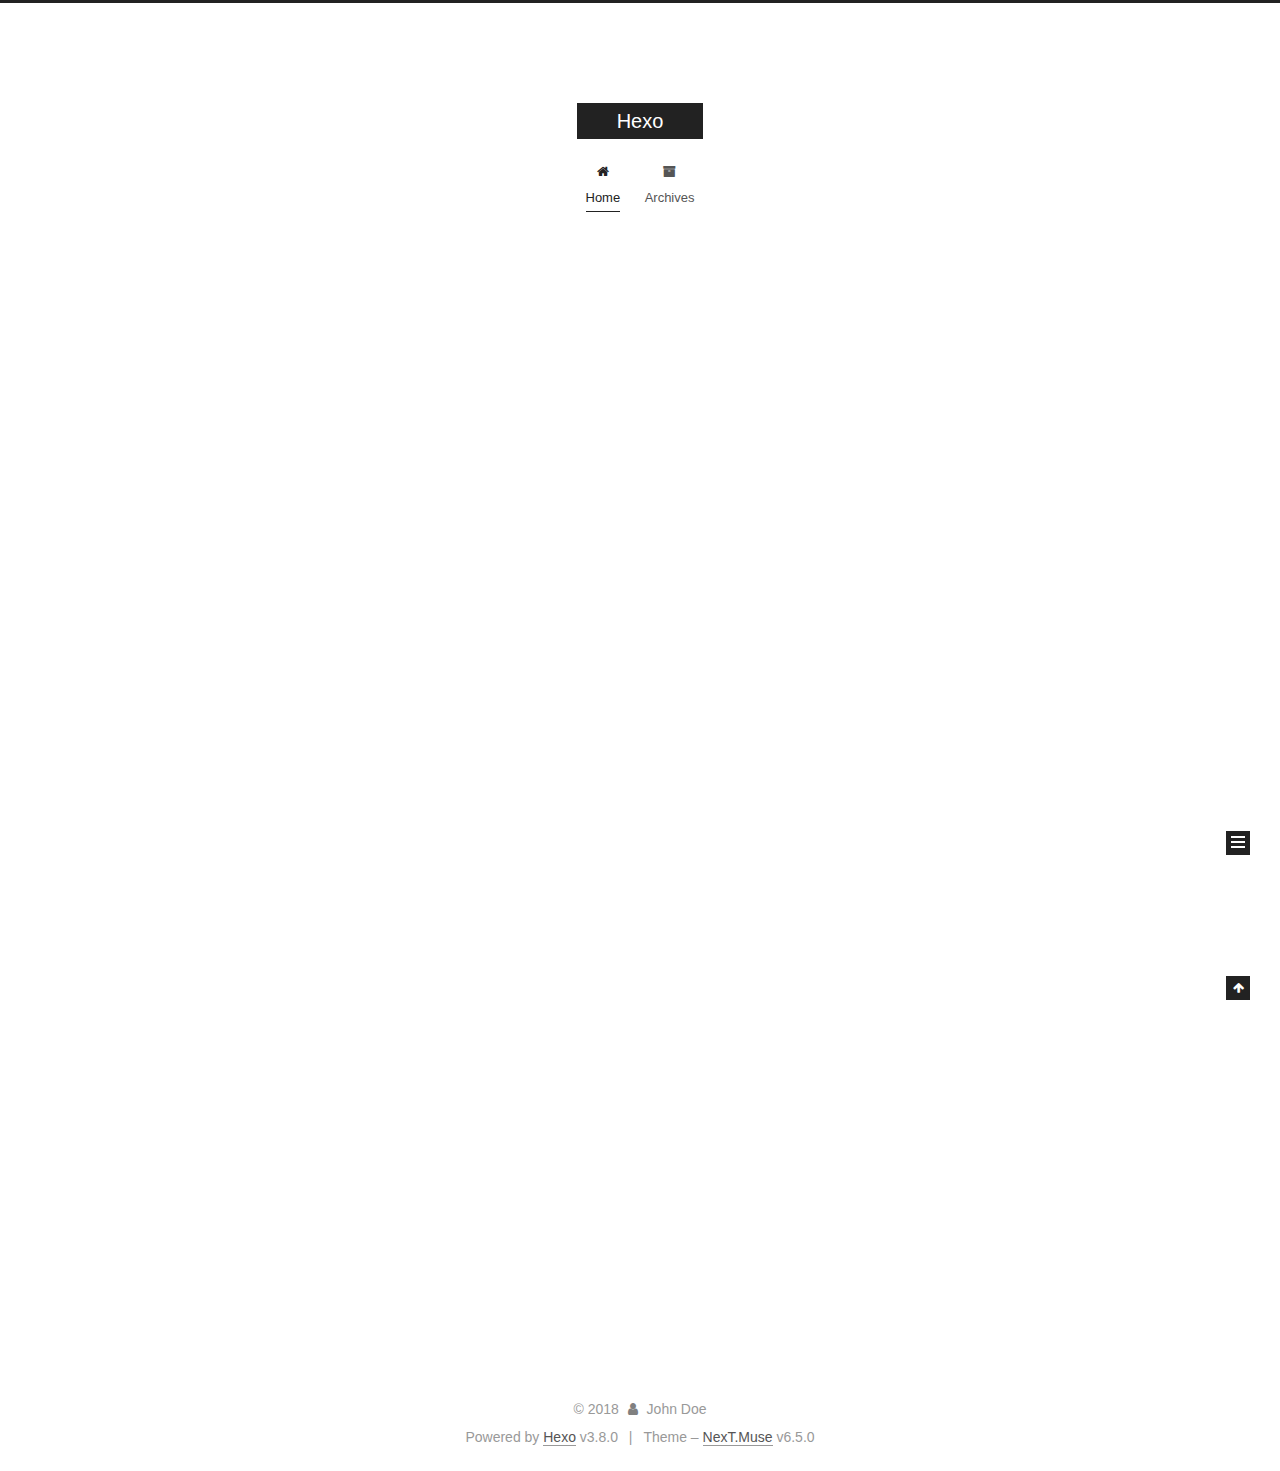
<file: index.html>
<!DOCTYPE html>












  


<html class="theme-next muse use-motion" lang="">
<head><meta name="generator" content="Hexo 3.8.0">
  <meta charset="UTF-8">
<meta http-equiv="X-UA-Compatible" content="IE=edge">
<meta name="viewport" content="width=device-width, initial-scale=1, maximum-scale=2">
<meta name="theme-color" content="#222">












<meta http-equiv="Cache-Control" content="no-transform">
<meta http-equiv="Cache-Control" content="no-siteapp">






















<link href="/lib/font-awesome/css/font-awesome.min.css?v=4.6.2" rel="stylesheet" type="text/css">

<link href="/css/main.css?v=6.5.0" rel="stylesheet" type="text/css">


  <link rel="apple-touch-icon" sizes="180x180" href="/images/apple-touch-icon-next.png?v=6.5.0">


  <link rel="icon" type="image/png" sizes="32x32" href="/images/favicon-32x32-next.png?v=6.5.0">


  <link rel="icon" type="image/png" sizes="16x16" href="/images/favicon-16x16-next.png?v=6.5.0">


  <link rel="mask-icon" href="/images/logo.svg?v=6.5.0" color="#222">









<script type="text/javascript" id="hexo.configurations">
  var NexT = window.NexT || {};
  var CONFIG = {
    root: '/',
    scheme: 'Muse',
    version: '6.5.0',
    sidebar: {"position":"left","display":"post","offset":12,"b2t":false,"scrollpercent":false,"onmobile":false},
    fancybox: false,
    fastclick: false,
    lazyload: false,
    tabs: true,
    motion: {"enable":true,"async":false,"transition":{"post_block":"fadeIn","post_header":"slideDownIn","post_body":"slideDownIn","coll_header":"slideLeftIn","sidebar":"slideUpIn"}},
    algolia: {
      applicationID: '',
      apiKey: '',
      indexName: '',
      hits: {"per_page":10},
      labels: {"input_placeholder":"Search for Posts","hits_empty":"We didn't find any results for the search: ${query}","hits_stats":"${hits} results found in ${time} ms"}
    }
  };
</script>


  




  <meta property="og:type" content="website">
<meta property="og:title" content="Hexo">
<meta property="og:url" content="http://yoursite.com/index.html">
<meta property="og:site_name" content="Hexo">
<meta property="og:locale" content="default">
<meta name="twitter:card" content="summary">
<meta name="twitter:title" content="Hexo">






  <link rel="canonical" href="http://yoursite.com/">



<script type="text/javascript" id="page.configurations">
  CONFIG.page = {
    sidebar: "",
  };
</script>

  <title>Hexo</title>
  











  <noscript>
  <style type="text/css">
    .use-motion .motion-element,
    .use-motion .brand,
    .use-motion .menu-item,
    .sidebar-inner,
    .use-motion .post-block,
    .use-motion .pagination,
    .use-motion .comments,
    .use-motion .post-header,
    .use-motion .post-body,
    .use-motion .collection-title { opacity: initial; }

    .use-motion .logo,
    .use-motion .site-title,
    .use-motion .site-subtitle {
      opacity: initial;
      top: initial;
    }

    .use-motion {
      .logo-line-before i { left: initial; }
      .logo-line-after i { right: initial; }
    }
  </style>
</noscript>

</head>

<body itemscope="" itemtype="http://schema.org/WebPage" lang="default">

  
  
    
  

  <div class="container sidebar-position-left 
  page-home">
    <div class="headband"></div>

    <header id="header" class="header" itemscope="" itemtype="http://schema.org/WPHeader">
      <div class="header-inner"><div class="site-brand-wrapper">
  <div class="site-meta ">
    

    <div class="custom-logo-site-title">
      <a href="/" class="brand" rel="start">
        <span class="logo-line-before"><i></i></span>
        <span class="site-title">Hexo</span>
        <span class="logo-line-after"><i></i></span>
      </a>
    </div>
    
  </div>

  <div class="site-nav-toggle">
    <button aria-label="Toggle navigation bar">
      <span class="btn-bar"></span>
      <span class="btn-bar"></span>
      <span class="btn-bar"></span>
    </button>
  </div>
</div>



<nav class="site-nav">
  
    <ul id="menu" class="menu">
      
        
        
        
          
          <li class="menu-item menu-item-home menu-item-active">
    <a href="/" rel="section">
      <i class="menu-item-icon fa fa-fw fa-home"></i> <br>Home</a>
  </li>
        
        
        
          
          <li class="menu-item menu-item-archives">
    <a href="/archives/" rel="section">
      <i class="menu-item-icon fa fa-fw fa-archive"></i> <br>Archives</a>
  </li>

      
      
    </ul>
  

  
    

  

  
</nav>



  



</div>
    </header>

    


    <main id="main" class="main">
      <div class="main-inner">
        <div class="content-wrap">
          
          <div id="content" class="content">
            
  <section id="posts" class="posts-expand">
    
      

  

  
  
  

  

  <article class="post post-type-normal" itemscope="" itemtype="http://schema.org/Article">
  
  
  
  <div class="post-block">
    <link itemprop="mainEntityOfPage" href="http://yoursite.com/2018/11/01/hello-world/">

    <span hidden itemprop="author" itemscope="" itemtype="http://schema.org/Person">
      <meta itemprop="name" content="John Doe">
      <meta itemprop="description" content="">
      <meta itemprop="image" content="/images/avatar.gif">
    </span>

    <span hidden itemprop="publisher" itemscope="" itemtype="http://schema.org/Organization">
      <meta itemprop="name" content="Hexo">
    </span>

    
      <header class="post-header">

        
        
          <h1 class="post-title" itemprop="name headline">
                
                <a class="post-title-link" href="/2018/11/01/hello-world/" itemprop="url">
                  Hello World
                </a>
              
            
          </h1>
        

        <div class="post-meta">
          <span class="post-time">

            
            
            

            
              <span class="post-meta-item-icon">
                <i class="fa fa-calendar-o"></i>
              </span>
              
                <span class="post-meta-item-text">Posted on</span>
              

              
                
              

              <time title="Created: 2018-11-01 16:31:57" itemprop="dateCreated datePublished" datetime="2018-11-01T16:31:57+08:00">2018-11-01</time>
            

            
          </span>

          

          
            
          

          
          

          

          

          

        </div>
      </header>
    

    
    
    
    <div class="post-body" itemprop="articleBody">

      
      

      
        
          
            <p>Welcome to <a href="https://hexo.io/" target="_blank" rel="noopener">Hexo</a>! This is your very first post. Check <a href="https://hexo.io/docs/" target="_blank" rel="noopener">documentation</a> for more info. If you get any problems when using Hexo, you can find the answer in <a href="https://hexo.io/docs/troubleshooting.html" target="_blank" rel="noopener">troubleshooting</a> or you can ask me on <a href="https://github.com/hexojs/hexo/issues" target="_blank" rel="noopener">GitHub</a>.</p>
<h2 id="Quick-Start"><a href="#Quick-Start" class="headerlink" title="Quick Start"></a>Quick Start</h2><h3 id="Create-a-new-post"><a href="#Create-a-new-post" class="headerlink" title="Create a new post"></a>Create a new post</h3><figure class="highlight bash"><table><tr><td class="gutter"><pre><span class="line">1</span><br></pre></td><td class="code"><pre><span class="line">$ hexo new <span class="string">"My New Post"</span></span><br></pre></td></tr></table></figure>
<p>More info: <a href="https://hexo.io/docs/writing.html" target="_blank" rel="noopener">Writing</a></p>
<h3 id="Run-server"><a href="#Run-server" class="headerlink" title="Run server"></a>Run server</h3><figure class="highlight bash"><table><tr><td class="gutter"><pre><span class="line">1</span><br></pre></td><td class="code"><pre><span class="line">$ hexo server</span><br></pre></td></tr></table></figure>
<p>More info: <a href="https://hexo.io/docs/server.html" target="_blank" rel="noopener">Server</a></p>
<h3 id="Generate-static-files"><a href="#Generate-static-files" class="headerlink" title="Generate static files"></a>Generate static files</h3><figure class="highlight bash"><table><tr><td class="gutter"><pre><span class="line">1</span><br></pre></td><td class="code"><pre><span class="line">$ hexo generate</span><br></pre></td></tr></table></figure>
<p>More info: <a href="https://hexo.io/docs/generating.html" target="_blank" rel="noopener">Generating</a></p>
<h3 id="Deploy-to-remote-sites"><a href="#Deploy-to-remote-sites" class="headerlink" title="Deploy to remote sites"></a>Deploy to remote sites</h3><figure class="highlight bash"><table><tr><td class="gutter"><pre><span class="line">1</span><br></pre></td><td class="code"><pre><span class="line">$ hexo deploy</span><br></pre></td></tr></table></figure>
<p>More info: <a href="https://hexo.io/docs/deployment.html" target="_blank" rel="noopener">Deployment</a></p>

          
        
      
    </div>

    

    
    
    

    

    

    

    <footer class="post-footer">
      

      

      

      
      
        <div class="post-eof"></div>
      
    </footer>
  </div>
  
  
  
  </article>


    
  </section>

  


          </div>
          

        </div>
        
          
  
  <div class="sidebar-toggle">
    <div class="sidebar-toggle-line-wrap">
      <span class="sidebar-toggle-line sidebar-toggle-line-first"></span>
      <span class="sidebar-toggle-line sidebar-toggle-line-middle"></span>
      <span class="sidebar-toggle-line sidebar-toggle-line-last"></span>
    </div>
  </div>

  <aside id="sidebar" class="sidebar">
    
    <div class="sidebar-inner">

      

      

      <section class="site-overview-wrap sidebar-panel sidebar-panel-active">
        <div class="site-overview">
          <div class="site-author motion-element" itemprop="author" itemscope="" itemtype="http://schema.org/Person">
            
              <p class="site-author-name" itemprop="name">John Doe</p>
              <p class="site-description motion-element" itemprop="description"></p>
          </div>

          
            <nav class="site-state motion-element">
              
                <div class="site-state-item site-state-posts">
                
                  <a href="/archives/">
                
                    <span class="site-state-item-count">1</span>
                    <span class="site-state-item-name">posts</span>
                  </a>
                </div>
              

              

              
            </nav>
          

          

          

          
          

          
          

          
            
          
          

        </div>
      </section>

      

      

    </div>
  </aside>


        
      </div>
    </main>

    <footer id="footer" class="footer">
      <div class="footer-inner">
        <div class="copyright"> &copy; <span itemprop="copyrightYear">2018</span>
  <span class="with-love" id="animate">
    <i class="fa fa-user"></i>
  </span>
  <span class="author" itemprop="copyrightHolder">John Doe</span>

  

  
</div>




  <div class="powered-by">Powered by <a class="theme-link" target="_blank" href="https://hexo.io">Hexo</a> v3.8.0</div>



  <span class="post-meta-divider">|</span>



  <div class="theme-info">Theme – <a class="theme-link" target="_blank" href="https://theme-next.org">NexT.Muse</a> v6.5.0</div>




        








        
      </div>
    </footer>

    
      <div class="back-to-top">
        <i class="fa fa-arrow-up"></i>
        
      </div>
    

    
	
    

    
  </div>

  

<script type="text/javascript">
  if (Object.prototype.toString.call(window.Promise) !== '[object Function]') {
    window.Promise = null;
  }
</script>


























  
  
    <script type="text/javascript" src="/lib/jquery/index.js?v=2.1.3"></script>
  

  
  
    <script type="text/javascript" src="/lib/velocity/velocity.min.js?v=1.2.1"></script>
  

  
  
    <script type="text/javascript" src="/lib/velocity/velocity.ui.min.js?v=1.2.1"></script>
  


  


  <script type="text/javascript" src="/js/src/utils.js?v=6.5.0"></script>

  <script type="text/javascript" src="/js/src/motion.js?v=6.5.0"></script>



  
  

  

  


  <script type="text/javascript" src="/js/src/bootstrap.js?v=6.5.0"></script>



  



  










  





  

  

  

  

  

  
  

  

  

  

  

  

</body>
</html>
</file>
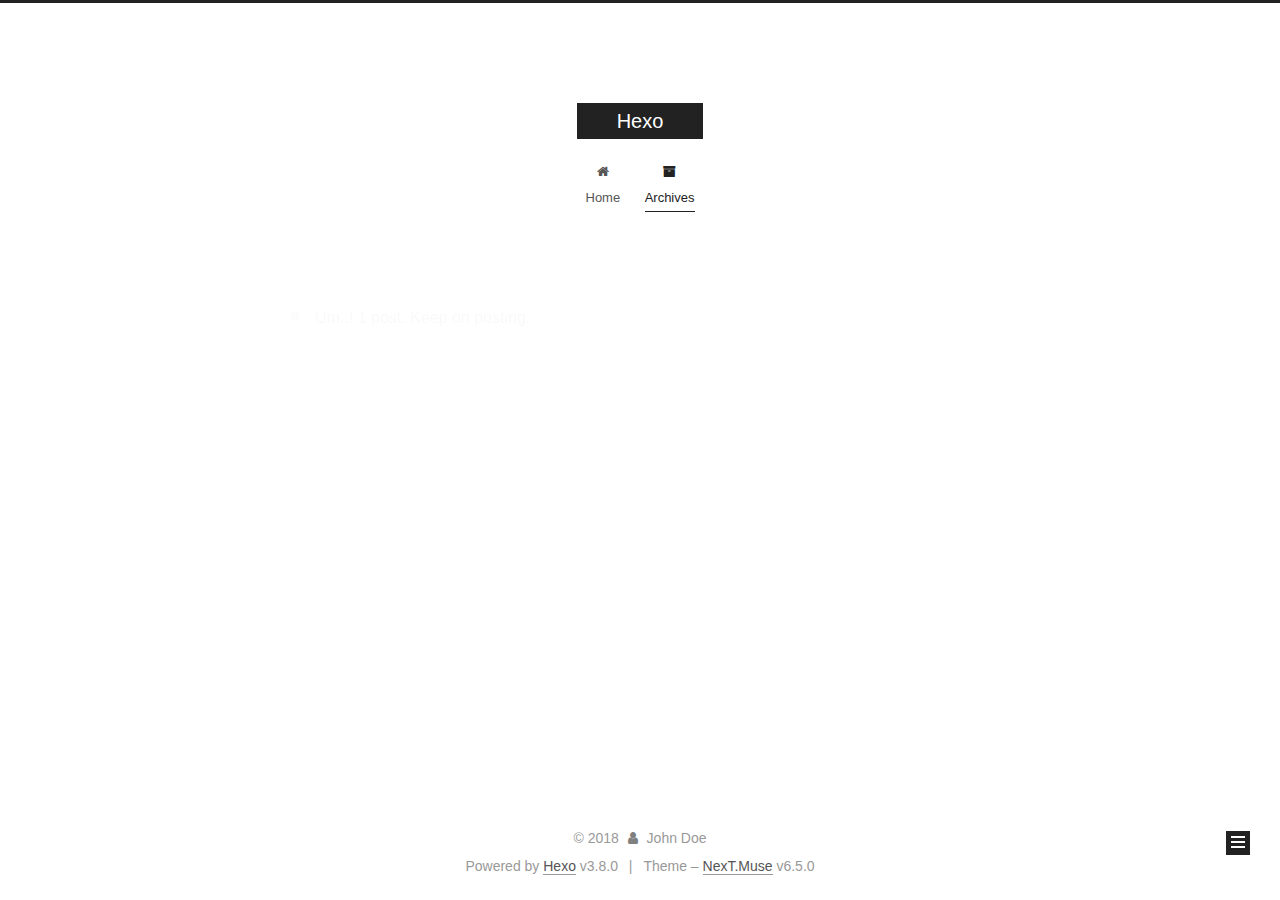
<file: archives/index.html>
<!DOCTYPE html>












  


<html class="theme-next muse use-motion" lang="">
<head><meta name="generator" content="Hexo 3.8.0">
  <meta charset="UTF-8">
<meta http-equiv="X-UA-Compatible" content="IE=edge">
<meta name="viewport" content="width=device-width, initial-scale=1, maximum-scale=2">
<meta name="theme-color" content="#222">












<meta http-equiv="Cache-Control" content="no-transform">
<meta http-equiv="Cache-Control" content="no-siteapp">






















<link href="/lib/font-awesome/css/font-awesome.min.css?v=4.6.2" rel="stylesheet" type="text/css">

<link href="/css/main.css?v=6.5.0" rel="stylesheet" type="text/css">


  <link rel="apple-touch-icon" sizes="180x180" href="/images/apple-touch-icon-next.png?v=6.5.0">


  <link rel="icon" type="image/png" sizes="32x32" href="/images/favicon-32x32-next.png?v=6.5.0">


  <link rel="icon" type="image/png" sizes="16x16" href="/images/favicon-16x16-next.png?v=6.5.0">


  <link rel="mask-icon" href="/images/logo.svg?v=6.5.0" color="#222">









<script type="text/javascript" id="hexo.configurations">
  var NexT = window.NexT || {};
  var CONFIG = {
    root: '/',
    scheme: 'Muse',
    version: '6.5.0',
    sidebar: {"position":"left","display":"post","offset":12,"b2t":false,"scrollpercent":false,"onmobile":false},
    fancybox: false,
    fastclick: false,
    lazyload: false,
    tabs: true,
    motion: {"enable":true,"async":false,"transition":{"post_block":"fadeIn","post_header":"slideDownIn","post_body":"slideDownIn","coll_header":"slideLeftIn","sidebar":"slideUpIn"}},
    algolia: {
      applicationID: '',
      apiKey: '',
      indexName: '',
      hits: {"per_page":10},
      labels: {"input_placeholder":"Search for Posts","hits_empty":"We didn't find any results for the search: ${query}","hits_stats":"${hits} results found in ${time} ms"}
    }
  };
</script>


  




  <meta property="og:type" content="website">
<meta property="og:title" content="Hexo">
<meta property="og:url" content="http://yoursite.com/archives/index.html">
<meta property="og:site_name" content="Hexo">
<meta property="og:locale" content="default">
<meta name="twitter:card" content="summary">
<meta name="twitter:title" content="Hexo">






  <link rel="canonical" href="http://yoursite.com/archives/">



<script type="text/javascript" id="page.configurations">
  CONFIG.page = {
    sidebar: "",
  };
</script>

  <title>Archive | Hexo</title>
  











  <noscript>
  <style type="text/css">
    .use-motion .motion-element,
    .use-motion .brand,
    .use-motion .menu-item,
    .sidebar-inner,
    .use-motion .post-block,
    .use-motion .pagination,
    .use-motion .comments,
    .use-motion .post-header,
    .use-motion .post-body,
    .use-motion .collection-title { opacity: initial; }

    .use-motion .logo,
    .use-motion .site-title,
    .use-motion .site-subtitle {
      opacity: initial;
      top: initial;
    }

    .use-motion {
      .logo-line-before i { left: initial; }
      .logo-line-after i { right: initial; }
    }
  </style>
</noscript>

</head>

<body itemscope="" itemtype="http://schema.org/WebPage" lang="default">

  
  
    
  

  <div class="container sidebar-position-left page-archive">
    <div class="headband"></div>

    <header id="header" class="header" itemscope="" itemtype="http://schema.org/WPHeader">
      <div class="header-inner"><div class="site-brand-wrapper">
  <div class="site-meta ">
    

    <div class="custom-logo-site-title">
      <a href="/" class="brand" rel="start">
        <span class="logo-line-before"><i></i></span>
        <span class="site-title">Hexo</span>
        <span class="logo-line-after"><i></i></span>
      </a>
    </div>
    
  </div>

  <div class="site-nav-toggle">
    <button aria-label="Toggle navigation bar">
      <span class="btn-bar"></span>
      <span class="btn-bar"></span>
      <span class="btn-bar"></span>
    </button>
  </div>
</div>



<nav class="site-nav">
  
    <ul id="menu" class="menu">
      
        
        
        
          
          <li class="menu-item menu-item-home">
    <a href="/" rel="section">
      <i class="menu-item-icon fa fa-fw fa-home"></i> <br>Home</a>
  </li>
        
        
        
          
          <li class="menu-item menu-item-archives menu-item-active">
    <a href="/archives/" rel="section">
      <i class="menu-item-icon fa fa-fw fa-archive"></i> <br>Archives</a>
  </li>

      
      
    </ul>
  

  
    

    
    
      
      
    
      
      
    
    

  


  

  
</nav>



  



</div>
    </header>

    


    <main id="main" class="main">
      <div class="main-inner">
        <div class="content-wrap">
          
          <div id="content" class="content">
            

  
  
  
  <div class="post-block archive">
    <div id="posts" class="posts-collapse">
      <span class="archive-move-on"></span>

      
      <span class="archive-page-counter">
        
        
        
          
        
        Um..! 1 post. Keep on posting.
      </span>
      

      

        
        
        

        
          
          <div class="collection-title">
            <h1 class="archive-year" id="archive-year-2018">2018</h1>
          </div>
        
        

        

  <article class="post post-type-normal" itemscope="" itemtype="http://schema.org/Article">
    <header class="post-header">

      <h2 class="post-title">
        
            <a class="post-title-link" href="/2018/11/01/hello-world/" itemprop="url">
              
                <span itemprop="name">Hello World</span>
              
            </a>
        
      </h2>

      <div class="post-meta">
        <time class="post-time" itemprop="dateCreated" datetime="2018-11-01T16:31:57+08:00" content="2018-11-01">
          11-01
        </time>
      </div>

    </header>
  </article>



      

    </div>
  </div>
  
  
  

  



          </div>
          

        </div>
        
          
  
  <div class="sidebar-toggle">
    <div class="sidebar-toggle-line-wrap">
      <span class="sidebar-toggle-line sidebar-toggle-line-first"></span>
      <span class="sidebar-toggle-line sidebar-toggle-line-middle"></span>
      <span class="sidebar-toggle-line sidebar-toggle-line-last"></span>
    </div>
  </div>

  <aside id="sidebar" class="sidebar">
    
    <div class="sidebar-inner">

      

      

      <section class="site-overview-wrap sidebar-panel sidebar-panel-active">
        <div class="site-overview">
          <div class="site-author motion-element" itemprop="author" itemscope="" itemtype="http://schema.org/Person">
            
              <p class="site-author-name" itemprop="name">John Doe</p>
              <p class="site-description motion-element" itemprop="description"></p>
          </div>

          
            <nav class="site-state motion-element">
              
                <div class="site-state-item site-state-posts">
                
                  <a href="/archives/">
                
                    <span class="site-state-item-count">1</span>
                    <span class="site-state-item-name">posts</span>
                  </a>
                </div>
              

              

              
            </nav>
          

          

          

          
          

          
          

          
            
          
          

        </div>
      </section>

      

      

    </div>
  </aside>


        
      </div>
    </main>

    <footer id="footer" class="footer">
      <div class="footer-inner">
        <div class="copyright"> &copy; <span itemprop="copyrightYear">2018</span>
  <span class="with-love" id="animate">
    <i class="fa fa-user"></i>
  </span>
  <span class="author" itemprop="copyrightHolder">John Doe</span>

  

  
</div>




  <div class="powered-by">Powered by <a class="theme-link" target="_blank" href="https://hexo.io">Hexo</a> v3.8.0</div>



  <span class="post-meta-divider">|</span>



  <div class="theme-info">Theme – <a class="theme-link" target="_blank" href="https://theme-next.org">NexT.Muse</a> v6.5.0</div>




        








        
      </div>
    </footer>

    
      <div class="back-to-top">
        <i class="fa fa-arrow-up"></i>
        
      </div>
    

    
	
    

    
  </div>

  

<script type="text/javascript">
  if (Object.prototype.toString.call(window.Promise) !== '[object Function]') {
    window.Promise = null;
  }
</script>


























  
  
    <script type="text/javascript" src="/lib/jquery/index.js?v=2.1.3"></script>
  

  
  
    <script type="text/javascript" src="/lib/velocity/velocity.min.js?v=1.2.1"></script>
  

  
  
    <script type="text/javascript" src="/lib/velocity/velocity.ui.min.js?v=1.2.1"></script>
  


  


  <script type="text/javascript" src="/js/src/utils.js?v=6.5.0"></script>

  <script type="text/javascript" src="/js/src/motion.js?v=6.5.0"></script>



  
  

  

  


  <script type="text/javascript" src="/js/src/bootstrap.js?v=6.5.0"></script>



  



  










  





  

  

  

  

  

  
  

  

  

  

  

  

</body>
</html>
</file>
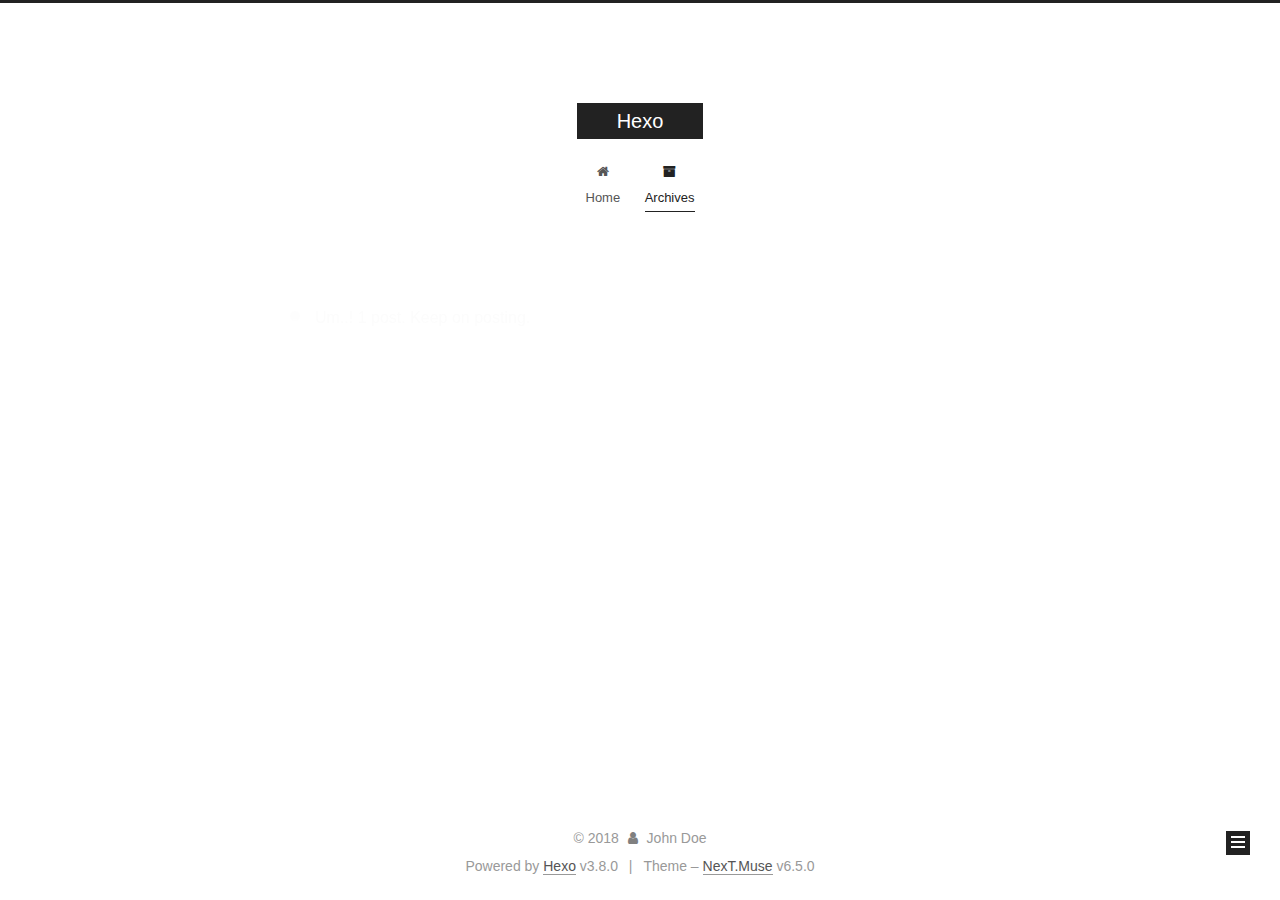
<file: archives/2018/index.html>
<!DOCTYPE html>












  


<html class="theme-next muse use-motion" lang="">
<head><meta name="generator" content="Hexo 3.8.0">
  <meta charset="UTF-8">
<meta http-equiv="X-UA-Compatible" content="IE=edge">
<meta name="viewport" content="width=device-width, initial-scale=1, maximum-scale=2">
<meta name="theme-color" content="#222">












<meta http-equiv="Cache-Control" content="no-transform">
<meta http-equiv="Cache-Control" content="no-siteapp">






















<link href="/lib/font-awesome/css/font-awesome.min.css?v=4.6.2" rel="stylesheet" type="text/css">

<link href="/css/main.css?v=6.5.0" rel="stylesheet" type="text/css">


  <link rel="apple-touch-icon" sizes="180x180" href="/images/apple-touch-icon-next.png?v=6.5.0">


  <link rel="icon" type="image/png" sizes="32x32" href="/images/favicon-32x32-next.png?v=6.5.0">


  <link rel="icon" type="image/png" sizes="16x16" href="/images/favicon-16x16-next.png?v=6.5.0">


  <link rel="mask-icon" href="/images/logo.svg?v=6.5.0" color="#222">









<script type="text/javascript" id="hexo.configurations">
  var NexT = window.NexT || {};
  var CONFIG = {
    root: '/',
    scheme: 'Muse',
    version: '6.5.0',
    sidebar: {"position":"left","display":"post","offset":12,"b2t":false,"scrollpercent":false,"onmobile":false},
    fancybox: false,
    fastclick: false,
    lazyload: false,
    tabs: true,
    motion: {"enable":true,"async":false,"transition":{"post_block":"fadeIn","post_header":"slideDownIn","post_body":"slideDownIn","coll_header":"slideLeftIn","sidebar":"slideUpIn"}},
    algolia: {
      applicationID: '',
      apiKey: '',
      indexName: '',
      hits: {"per_page":10},
      labels: {"input_placeholder":"Search for Posts","hits_empty":"We didn't find any results for the search: ${query}","hits_stats":"${hits} results found in ${time} ms"}
    }
  };
</script>


  




  <meta property="og:type" content="website">
<meta property="og:title" content="Hexo">
<meta property="og:url" content="http://yoursite.com/archives/2018/index.html">
<meta property="og:site_name" content="Hexo">
<meta property="og:locale" content="default">
<meta name="twitter:card" content="summary">
<meta name="twitter:title" content="Hexo">






  <link rel="canonical" href="http://yoursite.com/archives/2018/">



<script type="text/javascript" id="page.configurations">
  CONFIG.page = {
    sidebar: "",
  };
</script>

  <title>Archive | Hexo</title>
  











  <noscript>
  <style type="text/css">
    .use-motion .motion-element,
    .use-motion .brand,
    .use-motion .menu-item,
    .sidebar-inner,
    .use-motion .post-block,
    .use-motion .pagination,
    .use-motion .comments,
    .use-motion .post-header,
    .use-motion .post-body,
    .use-motion .collection-title { opacity: initial; }

    .use-motion .logo,
    .use-motion .site-title,
    .use-motion .site-subtitle {
      opacity: initial;
      top: initial;
    }

    .use-motion {
      .logo-line-before i { left: initial; }
      .logo-line-after i { right: initial; }
    }
  </style>
</noscript>

</head>

<body itemscope="" itemtype="http://schema.org/WebPage" lang="default">

  
  
    
  

  <div class="container sidebar-position-left page-archive">
    <div class="headband"></div>

    <header id="header" class="header" itemscope="" itemtype="http://schema.org/WPHeader">
      <div class="header-inner"><div class="site-brand-wrapper">
  <div class="site-meta ">
    

    <div class="custom-logo-site-title">
      <a href="/" class="brand" rel="start">
        <span class="logo-line-before"><i></i></span>
        <span class="site-title">Hexo</span>
        <span class="logo-line-after"><i></i></span>
      </a>
    </div>
    
  </div>

  <div class="site-nav-toggle">
    <button aria-label="Toggle navigation bar">
      <span class="btn-bar"></span>
      <span class="btn-bar"></span>
      <span class="btn-bar"></span>
    </button>
  </div>
</div>



<nav class="site-nav">
  
    <ul id="menu" class="menu">
      
        
        
        
          
          <li class="menu-item menu-item-home">
    <a href="/" rel="section">
      <i class="menu-item-icon fa fa-fw fa-home"></i> <br>Home</a>
  </li>
        
        
        
          
          <li class="menu-item menu-item-archives menu-item-active">
    <a href="/archives/" rel="section">
      <i class="menu-item-icon fa fa-fw fa-archive"></i> <br>Archives</a>
  </li>

      
      
    </ul>
  

  
    

    
    
      
      
    
      
      
    
    

  


  

  
</nav>



  



</div>
    </header>

    


    <main id="main" class="main">
      <div class="main-inner">
        <div class="content-wrap">
          
          <div id="content" class="content">
            

  
  
  
  <div class="post-block archive">
    <div id="posts" class="posts-collapse">
      <span class="archive-move-on"></span>

      
      <span class="archive-page-counter">
        
        
        
          
        
        Um..! 1 post. Keep on posting.
      </span>
      

      

        
        
        

        
          
          <div class="collection-title">
            <h1 class="archive-year" id="archive-year-2018">2018</h1>
          </div>
        
        

        

  <article class="post post-type-normal" itemscope="" itemtype="http://schema.org/Article">
    <header class="post-header">

      <h2 class="post-title">
        
            <a class="post-title-link" href="/2018/11/01/hello-world/" itemprop="url">
              
                <span itemprop="name">Hello World</span>
              
            </a>
        
      </h2>

      <div class="post-meta">
        <time class="post-time" itemprop="dateCreated" datetime="2018-11-01T16:31:57+08:00" content="2018-11-01">
          11-01
        </time>
      </div>

    </header>
  </article>



      

    </div>
  </div>
  
  
  

  



          </div>
          

        </div>
        
          
  
  <div class="sidebar-toggle">
    <div class="sidebar-toggle-line-wrap">
      <span class="sidebar-toggle-line sidebar-toggle-line-first"></span>
      <span class="sidebar-toggle-line sidebar-toggle-line-middle"></span>
      <span class="sidebar-toggle-line sidebar-toggle-line-last"></span>
    </div>
  </div>

  <aside id="sidebar" class="sidebar">
    
    <div class="sidebar-inner">

      

      

      <section class="site-overview-wrap sidebar-panel sidebar-panel-active">
        <div class="site-overview">
          <div class="site-author motion-element" itemprop="author" itemscope="" itemtype="http://schema.org/Person">
            
              <p class="site-author-name" itemprop="name">John Doe</p>
              <p class="site-description motion-element" itemprop="description"></p>
          </div>

          
            <nav class="site-state motion-element">
              
                <div class="site-state-item site-state-posts">
                
                  <a href="/archives/">
                
                    <span class="site-state-item-count">1</span>
                    <span class="site-state-item-name">posts</span>
                  </a>
                </div>
              

              

              
            </nav>
          

          

          

          
          

          
          

          
            
          
          

        </div>
      </section>

      

      

    </div>
  </aside>


        
      </div>
    </main>

    <footer id="footer" class="footer">
      <div class="footer-inner">
        <div class="copyright"> &copy; <span itemprop="copyrightYear">2018</span>
  <span class="with-love" id="animate">
    <i class="fa fa-user"></i>
  </span>
  <span class="author" itemprop="copyrightHolder">John Doe</span>

  

  
</div>




  <div class="powered-by">Powered by <a class="theme-link" target="_blank" href="https://hexo.io">Hexo</a> v3.8.0</div>



  <span class="post-meta-divider">|</span>



  <div class="theme-info">Theme – <a class="theme-link" target="_blank" href="https://theme-next.org">NexT.Muse</a> v6.5.0</div>




        








        
      </div>
    </footer>

    
      <div class="back-to-top">
        <i class="fa fa-arrow-up"></i>
        
      </div>
    

    
	
    

    
  </div>

  

<script type="text/javascript">
  if (Object.prototype.toString.call(window.Promise) !== '[object Function]') {
    window.Promise = null;
  }
</script>


























  
  
    <script type="text/javascript" src="/lib/jquery/index.js?v=2.1.3"></script>
  

  
  
    <script type="text/javascript" src="/lib/velocity/velocity.min.js?v=1.2.1"></script>
  

  
  
    <script type="text/javascript" src="/lib/velocity/velocity.ui.min.js?v=1.2.1"></script>
  


  


  <script type="text/javascript" src="/js/src/utils.js?v=6.5.0"></script>

  <script type="text/javascript" src="/js/src/motion.js?v=6.5.0"></script>



  
  

  

  


  <script type="text/javascript" src="/js/src/bootstrap.js?v=6.5.0"></script>



  



  










  





  

  

  

  

  

  
  

  

  

  

  

  

</body>
</html>
</file>
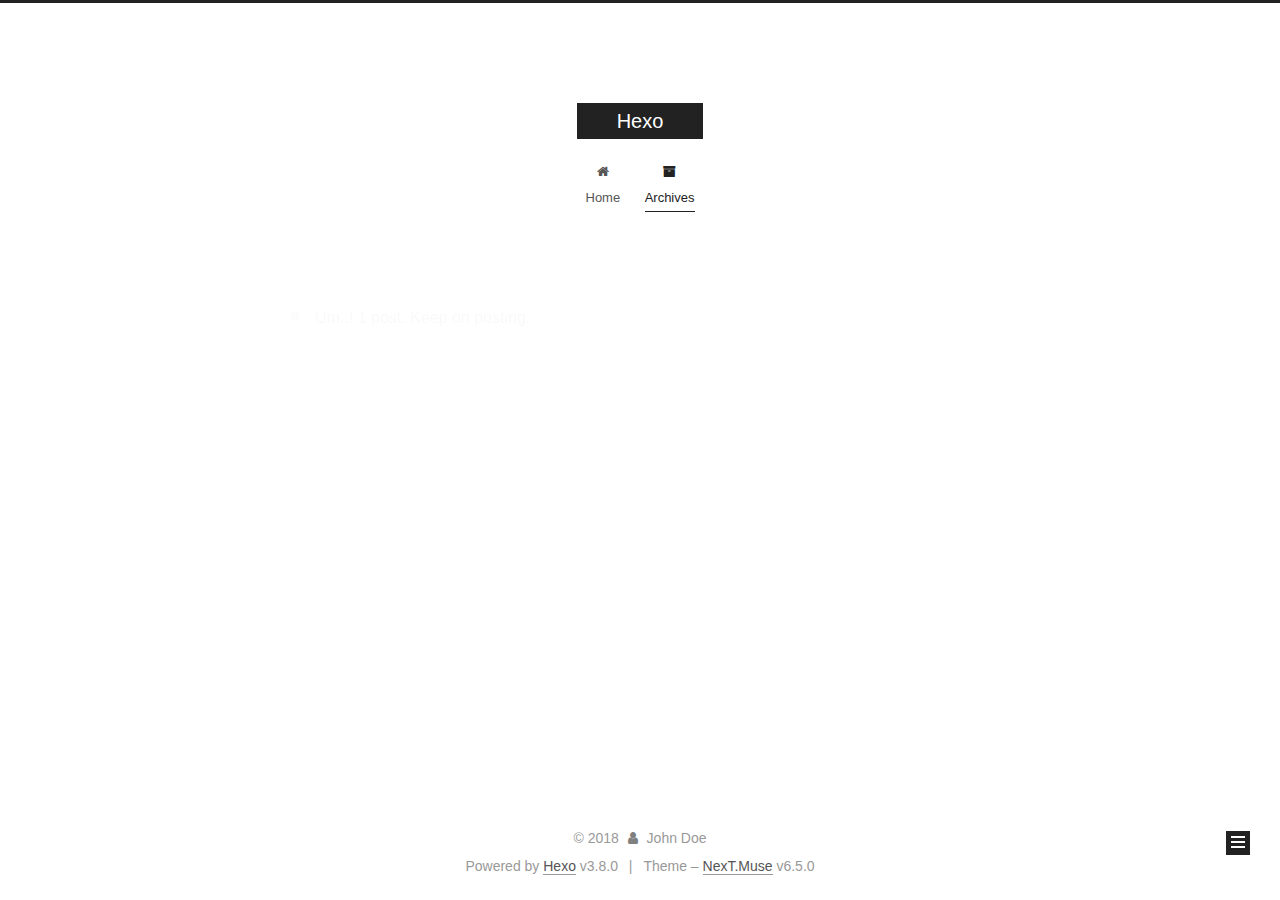
<file: archives/2018/11/index.html>
<!DOCTYPE html>












  


<html class="theme-next muse use-motion" lang="">
<head><meta name="generator" content="Hexo 3.8.0">
  <meta charset="UTF-8">
<meta http-equiv="X-UA-Compatible" content="IE=edge">
<meta name="viewport" content="width=device-width, initial-scale=1, maximum-scale=2">
<meta name="theme-color" content="#222">












<meta http-equiv="Cache-Control" content="no-transform">
<meta http-equiv="Cache-Control" content="no-siteapp">






















<link href="/lib/font-awesome/css/font-awesome.min.css?v=4.6.2" rel="stylesheet" type="text/css">

<link href="/css/main.css?v=6.5.0" rel="stylesheet" type="text/css">


  <link rel="apple-touch-icon" sizes="180x180" href="/images/apple-touch-icon-next.png?v=6.5.0">


  <link rel="icon" type="image/png" sizes="32x32" href="/images/favicon-32x32-next.png?v=6.5.0">


  <link rel="icon" type="image/png" sizes="16x16" href="/images/favicon-16x16-next.png?v=6.5.0">


  <link rel="mask-icon" href="/images/logo.svg?v=6.5.0" color="#222">









<script type="text/javascript" id="hexo.configurations">
  var NexT = window.NexT || {};
  var CONFIG = {
    root: '/',
    scheme: 'Muse',
    version: '6.5.0',
    sidebar: {"position":"left","display":"post","offset":12,"b2t":false,"scrollpercent":false,"onmobile":false},
    fancybox: false,
    fastclick: false,
    lazyload: false,
    tabs: true,
    motion: {"enable":true,"async":false,"transition":{"post_block":"fadeIn","post_header":"slideDownIn","post_body":"slideDownIn","coll_header":"slideLeftIn","sidebar":"slideUpIn"}},
    algolia: {
      applicationID: '',
      apiKey: '',
      indexName: '',
      hits: {"per_page":10},
      labels: {"input_placeholder":"Search for Posts","hits_empty":"We didn't find any results for the search: ${query}","hits_stats":"${hits} results found in ${time} ms"}
    }
  };
</script>


  




  <meta property="og:type" content="website">
<meta property="og:title" content="Hexo">
<meta property="og:url" content="http://yoursite.com/archives/2018/11/index.html">
<meta property="og:site_name" content="Hexo">
<meta property="og:locale" content="default">
<meta name="twitter:card" content="summary">
<meta name="twitter:title" content="Hexo">






  <link rel="canonical" href="http://yoursite.com/archives/2018/11/">



<script type="text/javascript" id="page.configurations">
  CONFIG.page = {
    sidebar: "",
  };
</script>

  <title>Archive | Hexo</title>
  











  <noscript>
  <style type="text/css">
    .use-motion .motion-element,
    .use-motion .brand,
    .use-motion .menu-item,
    .sidebar-inner,
    .use-motion .post-block,
    .use-motion .pagination,
    .use-motion .comments,
    .use-motion .post-header,
    .use-motion .post-body,
    .use-motion .collection-title { opacity: initial; }

    .use-motion .logo,
    .use-motion .site-title,
    .use-motion .site-subtitle {
      opacity: initial;
      top: initial;
    }

    .use-motion {
      .logo-line-before i { left: initial; }
      .logo-line-after i { right: initial; }
    }
  </style>
</noscript>

</head>

<body itemscope="" itemtype="http://schema.org/WebPage" lang="default">

  
  
    
  

  <div class="container sidebar-position-left page-archive">
    <div class="headband"></div>

    <header id="header" class="header" itemscope="" itemtype="http://schema.org/WPHeader">
      <div class="header-inner"><div class="site-brand-wrapper">
  <div class="site-meta ">
    

    <div class="custom-logo-site-title">
      <a href="/" class="brand" rel="start">
        <span class="logo-line-before"><i></i></span>
        <span class="site-title">Hexo</span>
        <span class="logo-line-after"><i></i></span>
      </a>
    </div>
    
  </div>

  <div class="site-nav-toggle">
    <button aria-label="Toggle navigation bar">
      <span class="btn-bar"></span>
      <span class="btn-bar"></span>
      <span class="btn-bar"></span>
    </button>
  </div>
</div>



<nav class="site-nav">
  
    <ul id="menu" class="menu">
      
        
        
        
          
          <li class="menu-item menu-item-home">
    <a href="/" rel="section">
      <i class="menu-item-icon fa fa-fw fa-home"></i> <br>Home</a>
  </li>
        
        
        
          
          <li class="menu-item menu-item-archives menu-item-active">
    <a href="/archives/" rel="section">
      <i class="menu-item-icon fa fa-fw fa-archive"></i> <br>Archives</a>
  </li>

      
      
    </ul>
  

  
    

    
    
      
      
    
      
      
    
    

  


  

  
</nav>



  



</div>
    </header>

    


    <main id="main" class="main">
      <div class="main-inner">
        <div class="content-wrap">
          
          <div id="content" class="content">
            

  
  
  
  <div class="post-block archive">
    <div id="posts" class="posts-collapse">
      <span class="archive-move-on"></span>

      
      <span class="archive-page-counter">
        
        
        
          
        
        Um..! 1 post. Keep on posting.
      </span>
      

      

        
        
        

        
          
          <div class="collection-title">
            <h1 class="archive-year" id="archive-year-2018">2018</h1>
          </div>
        
        

        

  <article class="post post-type-normal" itemscope="" itemtype="http://schema.org/Article">
    <header class="post-header">

      <h2 class="post-title">
        
            <a class="post-title-link" href="/2018/11/01/hello-world/" itemprop="url">
              
                <span itemprop="name">Hello World</span>
              
            </a>
        
      </h2>

      <div class="post-meta">
        <time class="post-time" itemprop="dateCreated" datetime="2018-11-01T16:31:57+08:00" content="2018-11-01">
          11-01
        </time>
      </div>

    </header>
  </article>



      

    </div>
  </div>
  
  
  

  



          </div>
          

        </div>
        
          
  
  <div class="sidebar-toggle">
    <div class="sidebar-toggle-line-wrap">
      <span class="sidebar-toggle-line sidebar-toggle-line-first"></span>
      <span class="sidebar-toggle-line sidebar-toggle-line-middle"></span>
      <span class="sidebar-toggle-line sidebar-toggle-line-last"></span>
    </div>
  </div>

  <aside id="sidebar" class="sidebar">
    
    <div class="sidebar-inner">

      

      

      <section class="site-overview-wrap sidebar-panel sidebar-panel-active">
        <div class="site-overview">
          <div class="site-author motion-element" itemprop="author" itemscope="" itemtype="http://schema.org/Person">
            
              <p class="site-author-name" itemprop="name">John Doe</p>
              <p class="site-description motion-element" itemprop="description"></p>
          </div>

          
            <nav class="site-state motion-element">
              
                <div class="site-state-item site-state-posts">
                
                  <a href="/archives/">
                
                    <span class="site-state-item-count">1</span>
                    <span class="site-state-item-name">posts</span>
                  </a>
                </div>
              

              

              
            </nav>
          

          

          

          
          

          
          

          
            
          
          

        </div>
      </section>

      

      

    </div>
  </aside>


        
      </div>
    </main>

    <footer id="footer" class="footer">
      <div class="footer-inner">
        <div class="copyright"> &copy; <span itemprop="copyrightYear">2018</span>
  <span class="with-love" id="animate">
    <i class="fa fa-user"></i>
  </span>
  <span class="author" itemprop="copyrightHolder">John Doe</span>

  

  
</div>




  <div class="powered-by">Powered by <a class="theme-link" target="_blank" href="https://hexo.io">Hexo</a> v3.8.0</div>



  <span class="post-meta-divider">|</span>



  <div class="theme-info">Theme – <a class="theme-link" target="_blank" href="https://theme-next.org">NexT.Muse</a> v6.5.0</div>




        








        
      </div>
    </footer>

    
      <div class="back-to-top">
        <i class="fa fa-arrow-up"></i>
        
      </div>
    

    
	
    

    
  </div>

  

<script type="text/javascript">
  if (Object.prototype.toString.call(window.Promise) !== '[object Function]') {
    window.Promise = null;
  }
</script>


























  
  
    <script type="text/javascript" src="/lib/jquery/index.js?v=2.1.3"></script>
  

  
  
    <script type="text/javascript" src="/lib/velocity/velocity.min.js?v=1.2.1"></script>
  

  
  
    <script type="text/javascript" src="/lib/velocity/velocity.ui.min.js?v=1.2.1"></script>
  


  


  <script type="text/javascript" src="/js/src/utils.js?v=6.5.0"></script>

  <script type="text/javascript" src="/js/src/motion.js?v=6.5.0"></script>



  
  

  

  


  <script type="text/javascript" src="/js/src/bootstrap.js?v=6.5.0"></script>



  



  










  





  

  

  

  

  

  
  

  

  

  

  

  

</body>
</html>
</file>
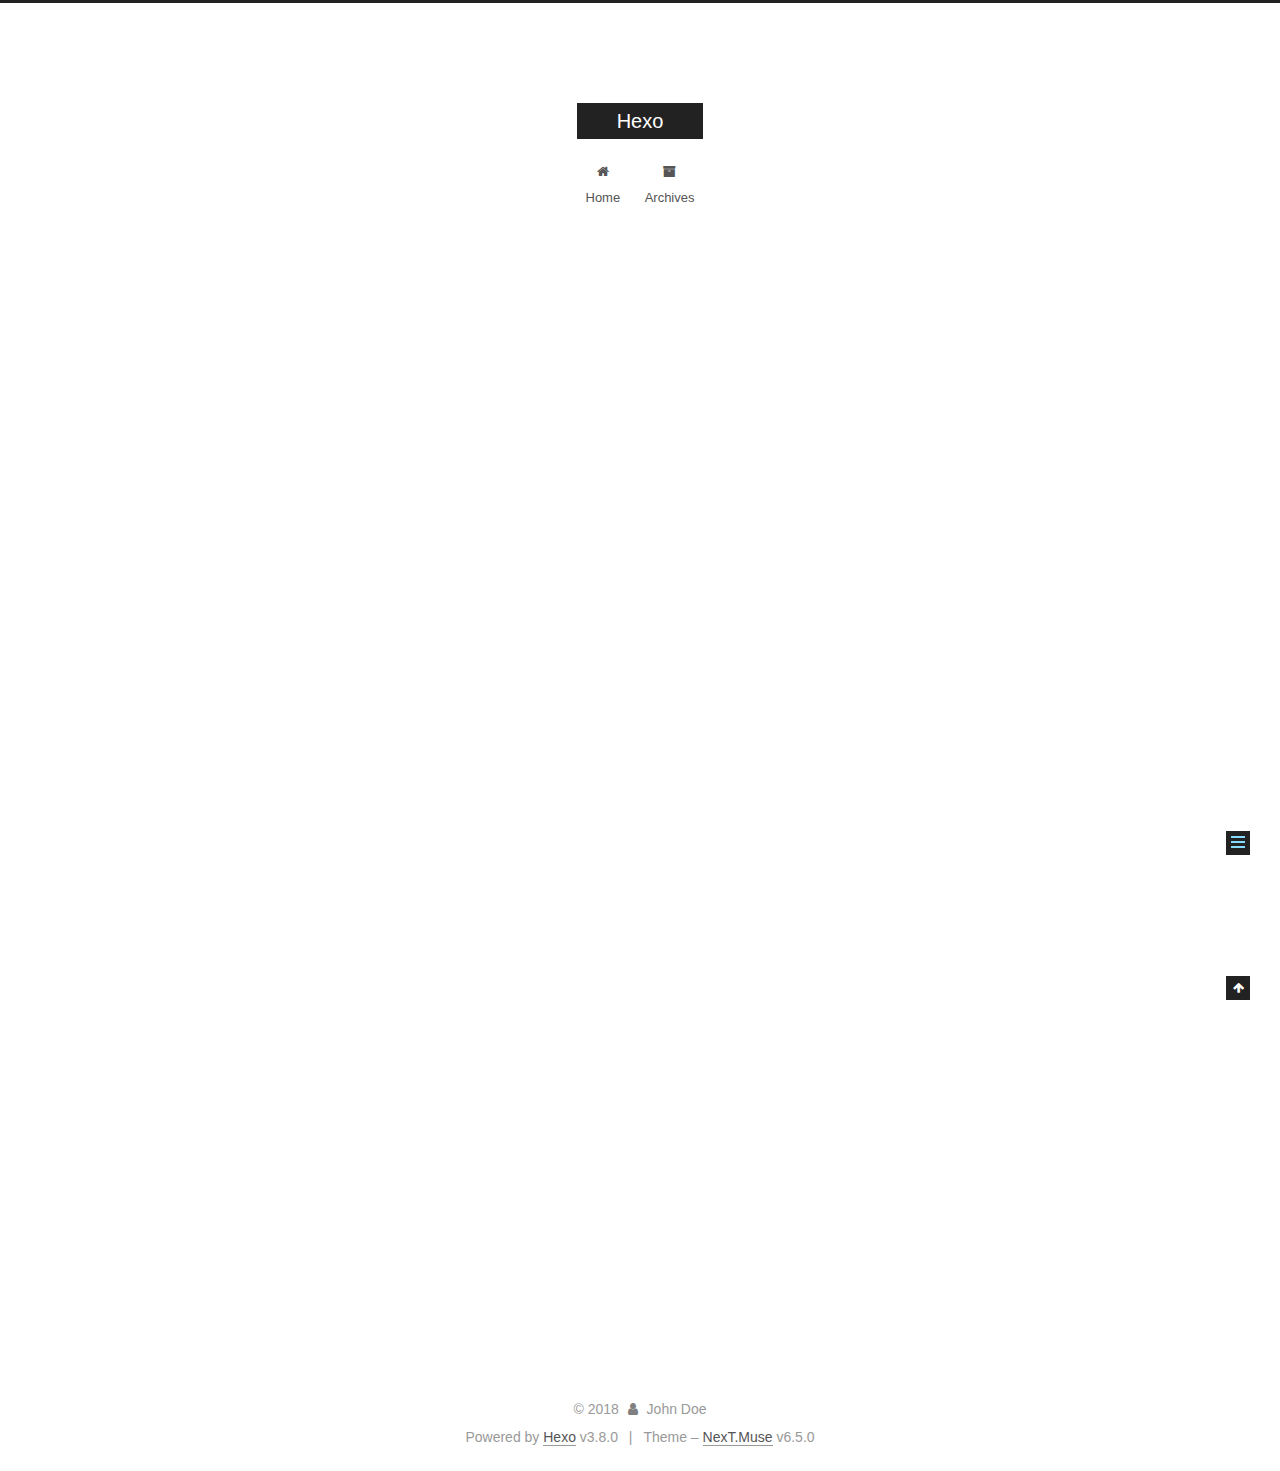
<file: 2018/11/01/hello-world/index.html>
<!DOCTYPE html>












  


<html class="theme-next muse use-motion" lang="">
<head><meta name="generator" content="Hexo 3.8.0">
  <meta charset="UTF-8">
<meta http-equiv="X-UA-Compatible" content="IE=edge">
<meta name="viewport" content="width=device-width, initial-scale=1, maximum-scale=2">
<meta name="theme-color" content="#222">












<meta http-equiv="Cache-Control" content="no-transform">
<meta http-equiv="Cache-Control" content="no-siteapp">






















<link href="/lib/font-awesome/css/font-awesome.min.css?v=4.6.2" rel="stylesheet" type="text/css">

<link href="/css/main.css?v=6.5.0" rel="stylesheet" type="text/css">


  <link rel="apple-touch-icon" sizes="180x180" href="/images/apple-touch-icon-next.png?v=6.5.0">


  <link rel="icon" type="image/png" sizes="32x32" href="/images/favicon-32x32-next.png?v=6.5.0">


  <link rel="icon" type="image/png" sizes="16x16" href="/images/favicon-16x16-next.png?v=6.5.0">


  <link rel="mask-icon" href="/images/logo.svg?v=6.5.0" color="#222">









<script type="text/javascript" id="hexo.configurations">
  var NexT = window.NexT || {};
  var CONFIG = {
    root: '/',
    scheme: 'Muse',
    version: '6.5.0',
    sidebar: {"position":"left","display":"post","offset":12,"b2t":false,"scrollpercent":false,"onmobile":false},
    fancybox: false,
    fastclick: false,
    lazyload: false,
    tabs: true,
    motion: {"enable":true,"async":false,"transition":{"post_block":"fadeIn","post_header":"slideDownIn","post_body":"slideDownIn","coll_header":"slideLeftIn","sidebar":"slideUpIn"}},
    algolia: {
      applicationID: '',
      apiKey: '',
      indexName: '',
      hits: {"per_page":10},
      labels: {"input_placeholder":"Search for Posts","hits_empty":"We didn't find any results for the search: ${query}","hits_stats":"${hits} results found in ${time} ms"}
    }
  };
</script>


  




  <meta name="description" content="Welcome to Hexo! This is your very first post. Check documentation for more info. If you get any problems when using Hexo, you can find the answer in troubleshooting or you can ask me on GitHub. Quick">
<meta property="og:type" content="article">
<meta property="og:title" content="Hello World">
<meta property="og:url" content="http://yoursite.com/2018/11/01/hello-world/index.html">
<meta property="og:site_name" content="Hexo">
<meta property="og:description" content="Welcome to Hexo! This is your very first post. Check documentation for more info. If you get any problems when using Hexo, you can find the answer in troubleshooting or you can ask me on GitHub. Quick">
<meta property="og:locale" content="default">
<meta property="og:updated_time" content="2018-11-01T08:31:57.000Z">
<meta name="twitter:card" content="summary">
<meta name="twitter:title" content="Hello World">
<meta name="twitter:description" content="Welcome to Hexo! This is your very first post. Check documentation for more info. If you get any problems when using Hexo, you can find the answer in troubleshooting or you can ask me on GitHub. Quick">






  <link rel="canonical" href="http://yoursite.com/2018/11/01/hello-world/">



<script type="text/javascript" id="page.configurations">
  CONFIG.page = {
    sidebar: "",
  };
</script>

  <title>Hello World | Hexo</title>
  











  <noscript>
  <style type="text/css">
    .use-motion .motion-element,
    .use-motion .brand,
    .use-motion .menu-item,
    .sidebar-inner,
    .use-motion .post-block,
    .use-motion .pagination,
    .use-motion .comments,
    .use-motion .post-header,
    .use-motion .post-body,
    .use-motion .collection-title { opacity: initial; }

    .use-motion .logo,
    .use-motion .site-title,
    .use-motion .site-subtitle {
      opacity: initial;
      top: initial;
    }

    .use-motion {
      .logo-line-before i { left: initial; }
      .logo-line-after i { right: initial; }
    }
  </style>
</noscript>

</head>

<body itemscope="" itemtype="http://schema.org/WebPage" lang="default">

  
  
    
  

  <div class="container sidebar-position-left page-post-detail">
    <div class="headband"></div>

    <header id="header" class="header" itemscope="" itemtype="http://schema.org/WPHeader">
      <div class="header-inner"><div class="site-brand-wrapper">
  <div class="site-meta ">
    

    <div class="custom-logo-site-title">
      <a href="/" class="brand" rel="start">
        <span class="logo-line-before"><i></i></span>
        <span class="site-title">Hexo</span>
        <span class="logo-line-after"><i></i></span>
      </a>
    </div>
    
  </div>

  <div class="site-nav-toggle">
    <button aria-label="Toggle navigation bar">
      <span class="btn-bar"></span>
      <span class="btn-bar"></span>
      <span class="btn-bar"></span>
    </button>
  </div>
</div>



<nav class="site-nav">
  
    <ul id="menu" class="menu">
      
        
        
        
          
          <li class="menu-item menu-item-home">
    <a href="/" rel="section">
      <i class="menu-item-icon fa fa-fw fa-home"></i> <br>Home</a>
  </li>
        
        
        
          
          <li class="menu-item menu-item-archives">
    <a href="/archives/" rel="section">
      <i class="menu-item-icon fa fa-fw fa-archive"></i> <br>Archives</a>
  </li>

      
      
    </ul>
  

  
    

  

  
</nav>



  



</div>
    </header>

    


    <main id="main" class="main">
      <div class="main-inner">
        <div class="content-wrap">
          
          <div id="content" class="content">
            

  <div id="posts" class="posts-expand">
    

  

  
  
  

  

  <article class="post post-type-normal" itemscope="" itemtype="http://schema.org/Article">
  
  
  
  <div class="post-block">
    <link itemprop="mainEntityOfPage" href="http://yoursite.com/2018/11/01/hello-world/">

    <span hidden itemprop="author" itemscope="" itemtype="http://schema.org/Person">
      <meta itemprop="name" content="John Doe">
      <meta itemprop="description" content="">
      <meta itemprop="image" content="/images/avatar.gif">
    </span>

    <span hidden itemprop="publisher" itemscope="" itemtype="http://schema.org/Organization">
      <meta itemprop="name" content="Hexo">
    </span>

    
      <header class="post-header">

        
        
          <h1 class="post-title" itemprop="name headline">Hello World
              
            
          </h1>
        

        <div class="post-meta">
          <span class="post-time">

            
            
            

            
              <span class="post-meta-item-icon">
                <i class="fa fa-calendar-o"></i>
              </span>
              
                <span class="post-meta-item-text">Posted on</span>
              

              
                
              

              <time title="Created: 2018-11-01 16:31:57" itemprop="dateCreated datePublished" datetime="2018-11-01T16:31:57+08:00">2018-11-01</time>
            

            
          </span>

          

          
            
          

          
          

          

          

          

        </div>
      </header>
    

    
    
    
    <div class="post-body" itemprop="articleBody">

      
      

      
        <p>Welcome to <a href="https://hexo.io/" target="_blank" rel="noopener">Hexo</a>! This is your very first post. Check <a href="https://hexo.io/docs/" target="_blank" rel="noopener">documentation</a> for more info. If you get any problems when using Hexo, you can find the answer in <a href="https://hexo.io/docs/troubleshooting.html" target="_blank" rel="noopener">troubleshooting</a> or you can ask me on <a href="https://github.com/hexojs/hexo/issues" target="_blank" rel="noopener">GitHub</a>.</p>
<h2 id="Quick-Start"><a href="#Quick-Start" class="headerlink" title="Quick Start"></a>Quick Start</h2><h3 id="Create-a-new-post"><a href="#Create-a-new-post" class="headerlink" title="Create a new post"></a>Create a new post</h3><figure class="highlight bash"><table><tr><td class="gutter"><pre><span class="line">1</span><br></pre></td><td class="code"><pre><span class="line">$ hexo new <span class="string">"My New Post"</span></span><br></pre></td></tr></table></figure>
<p>More info: <a href="https://hexo.io/docs/writing.html" target="_blank" rel="noopener">Writing</a></p>
<h3 id="Run-server"><a href="#Run-server" class="headerlink" title="Run server"></a>Run server</h3><figure class="highlight bash"><table><tr><td class="gutter"><pre><span class="line">1</span><br></pre></td><td class="code"><pre><span class="line">$ hexo server</span><br></pre></td></tr></table></figure>
<p>More info: <a href="https://hexo.io/docs/server.html" target="_blank" rel="noopener">Server</a></p>
<h3 id="Generate-static-files"><a href="#Generate-static-files" class="headerlink" title="Generate static files"></a>Generate static files</h3><figure class="highlight bash"><table><tr><td class="gutter"><pre><span class="line">1</span><br></pre></td><td class="code"><pre><span class="line">$ hexo generate</span><br></pre></td></tr></table></figure>
<p>More info: <a href="https://hexo.io/docs/generating.html" target="_blank" rel="noopener">Generating</a></p>
<h3 id="Deploy-to-remote-sites"><a href="#Deploy-to-remote-sites" class="headerlink" title="Deploy to remote sites"></a>Deploy to remote sites</h3><figure class="highlight bash"><table><tr><td class="gutter"><pre><span class="line">1</span><br></pre></td><td class="code"><pre><span class="line">$ hexo deploy</span><br></pre></td></tr></table></figure>
<p>More info: <a href="https://hexo.io/docs/deployment.html" target="_blank" rel="noopener">Deployment</a></p>

      
    </div>

    

    
    
    

    

    

    

    <footer class="post-footer">
      

      
      
      

      

      
      
    </footer>
  </div>
  
  
  
  </article>


  </div>


          </div>
          

  



        </div>
        
          
  
  <div class="sidebar-toggle">
    <div class="sidebar-toggle-line-wrap">
      <span class="sidebar-toggle-line sidebar-toggle-line-first"></span>
      <span class="sidebar-toggle-line sidebar-toggle-line-middle"></span>
      <span class="sidebar-toggle-line sidebar-toggle-line-last"></span>
    </div>
  </div>

  <aside id="sidebar" class="sidebar">
    
    <div class="sidebar-inner">

      

      
        <ul class="sidebar-nav motion-element">
          <li class="sidebar-nav-toc sidebar-nav-active" data-target="post-toc-wrap">
            Table of Contents
          </li>
          <li class="sidebar-nav-overview" data-target="site-overview-wrap">
            Overview
          </li>
        </ul>
      

      <section class="site-overview-wrap sidebar-panel">
        <div class="site-overview">
          <div class="site-author motion-element" itemprop="author" itemscope="" itemtype="http://schema.org/Person">
            
              <p class="site-author-name" itemprop="name">John Doe</p>
              <p class="site-description motion-element" itemprop="description"></p>
          </div>

          
            <nav class="site-state motion-element">
              
                <div class="site-state-item site-state-posts">
                
                  <a href="/archives/">
                
                    <span class="site-state-item-count">1</span>
                    <span class="site-state-item-name">posts</span>
                  </a>
                </div>
              

              

              
            </nav>
          

          

          

          
          

          
          

          
            
          
          

        </div>
      </section>

      
      <!--noindex-->
        <section class="post-toc-wrap motion-element sidebar-panel sidebar-panel-active">
          <div class="post-toc">

            
              
            

            
              <div class="post-toc-content"><ol class="nav"><li class="nav-item nav-level-2"><a class="nav-link" href="#Quick-Start"><span class="nav-number">1.</span> <span class="nav-text">Quick Start</span></a><ol class="nav-child"><li class="nav-item nav-level-3"><a class="nav-link" href="#Create-a-new-post"><span class="nav-number">1.1.</span> <span class="nav-text">Create a new post</span></a></li><li class="nav-item nav-level-3"><a class="nav-link" href="#Run-server"><span class="nav-number">1.2.</span> <span class="nav-text">Run server</span></a></li><li class="nav-item nav-level-3"><a class="nav-link" href="#Generate-static-files"><span class="nav-number">1.3.</span> <span class="nav-text">Generate static files</span></a></li><li class="nav-item nav-level-3"><a class="nav-link" href="#Deploy-to-remote-sites"><span class="nav-number">1.4.</span> <span class="nav-text">Deploy to remote sites</span></a></li></ol></li></ol></div>
            

          </div>
        </section>
      <!--/noindex-->
      

      

    </div>
  </aside>


        
      </div>
    </main>

    <footer id="footer" class="footer">
      <div class="footer-inner">
        <div class="copyright"> &copy; <span itemprop="copyrightYear">2018</span>
  <span class="with-love" id="animate">
    <i class="fa fa-user"></i>
  </span>
  <span class="author" itemprop="copyrightHolder">John Doe</span>

  

  
</div>




  <div class="powered-by">Powered by <a class="theme-link" target="_blank" href="https://hexo.io">Hexo</a> v3.8.0</div>



  <span class="post-meta-divider">|</span>



  <div class="theme-info">Theme – <a class="theme-link" target="_blank" href="https://theme-next.org">NexT.Muse</a> v6.5.0</div>




        








        
      </div>
    </footer>

    
      <div class="back-to-top">
        <i class="fa fa-arrow-up"></i>
        
      </div>
    

    
	
    

    
  </div>

  

<script type="text/javascript">
  if (Object.prototype.toString.call(window.Promise) !== '[object Function]') {
    window.Promise = null;
  }
</script>


























  
  
    <script type="text/javascript" src="/lib/jquery/index.js?v=2.1.3"></script>
  

  
  
    <script type="text/javascript" src="/lib/velocity/velocity.min.js?v=1.2.1"></script>
  

  
  
    <script type="text/javascript" src="/lib/velocity/velocity.ui.min.js?v=1.2.1"></script>
  


  


  <script type="text/javascript" src="/js/src/utils.js?v=6.5.0"></script>

  <script type="text/javascript" src="/js/src/motion.js?v=6.5.0"></script>



  
  

  
  <script type="text/javascript" src="/js/src/scrollspy.js?v=6.5.0"></script>
<script type="text/javascript" src="/js/src/post-details.js?v=6.5.0"></script>



  


  <script type="text/javascript" src="/js/src/bootstrap.js?v=6.5.0"></script>



  



  










  





  

  

  

  

  

  
  

  

  

  

  

  

</body>
</html>
</file>
<file: css/main.css>
/* normalize.css v3.0.2 | MIT License | git.io/normalize */
html {
  font-family: sans-serif; /* 1 */
  -ms-text-size-adjust: 100%; /* 2 */
  -webkit-text-size-adjust: 100%; /* 2 */
}
body {
  margin: 0;
}
article,
aside,
details,
figcaption,
figure,
footer,
header,
hgroup,
main,
menu,
nav,
section,
summary {
  display: block;
}
audio,
canvas,
progress,
video {
  display: inline-block; /* 1 */
  vertical-align: baseline; /* 2 */
}
audio:not([controls]) {
  display: none;
  height: 0;
}
[hidden],
template {
  display: none;
}
a {
  background-color: transparent;
}
a:active,
a:hover {
  outline: 0;
}
abbr[title] {
  border-bottom: 1px dotted;
}
b,
strong {
  font-weight: bold;
}
dfn {
  font-style: italic;
}
h1 {
  font-size: 2em;
  margin: 0.67em 0;
}
mark {
  background: #ff0;
  color: #000;
}
small {
  font-size: 80%;
}
sub,
sup {
  font-size: 75%;
  line-height: 0;
  position: relative;
  vertical-align: baseline;
}
sup {
  top: -0.5em;
}
sub {
  bottom: -0.25em;
}
img {
  border: 0;
}
svg:not(:root) {
  overflow: hidden;
}
figure {
  margin: 1em 40px;
}
hr {
  -moz-box-sizing: content-box;
  box-sizing: content-box;
  height: 0;
}
pre {
  overflow: auto;
}
code,
kbd,
pre,
samp {
  font-family: monospace, monospace;
  font-size: 1em;
}
button,
input,
optgroup,
select,
textarea {
  color: inherit; /* 1 */
  font: inherit; /* 2 */
  margin: 0; /* 3 */
}
button {
  overflow: visible;
}
button,
select {
  text-transform: none;
}
button,
html input[type="button"],
input[type="reset"],
input[type="submit"] {
  -webkit-appearance: button; /* 2 */
  cursor: pointer; /* 3 */
}
button[disabled],
html input[disabled] {
  cursor: default;
}
button::-moz-focus-inner,
input::-moz-focus-inner {
  border: 0;
  padding: 0;
}
input {
  line-height: normal;
}
input[type="checkbox"],
input[type="radio"] {
  box-sizing: border-box; /* 1 */
  padding: 0; /* 2 */
}
input[type="number"]::-webkit-inner-spin-button,
input[type="number"]::-webkit-outer-spin-button {
  height: auto;
}
input[type="search"] {
  -webkit-appearance: textfield; /* 1 */
  -moz-box-sizing: content-box;
  -webkit-box-sizing: content-box; /* 2 */
  box-sizing: content-box;
}
input[type="search"]::-webkit-search-cancel-button,
input[type="search"]::-webkit-search-decoration {
  -webkit-appearance: none;
}
fieldset {
  border: 1px solid #c0c0c0;
  margin: 0 2px;
  padding: 0.35em 0.625em 0.75em;
}
legend {
  border: 0; /* 1 */
  padding: 0; /* 2 */
}
textarea {
  overflow: auto;
}
optgroup {
  font-weight: bold;
}
table {
  border-collapse: collapse;
  border-spacing: 0;
}
td,
th {
  padding: 0;
}
::selection {
  background: #262a30;
  color: #fff;
}
body {
  position: relative;
  font-family: 'Lato', "PingFang SC", "Microsoft YaHei", sans-serif;
  font-size: 14px;
  line-height: 2;
  color: #555;
  background: #fff;
}
@media (max-width: 767px) {
  body {
    padding-right: 0 !important;
  }
}
@media (min-width: 768px) and (max-width: 991px) {
  body {
    padding-right: 0 !important;
  }
}
@media (min-width: 1200px) {
  body {
    font-size: 16px;
  }
}
h1,
h2,
h3,
h4,
h5,
h6 {
  margin: 0;
  padding: 0;
  font-weight: bold;
  line-height: 1.5;
  font-family: 'Lato', "PingFang SC", "Microsoft YaHei", sans-serif;
}
h1,
h2,
h3,
h4,
h5,
h6 {
  margin: 20px 0 15px;
}
h1 {
  font-size: 22px;
}
@media (max-width: 767px) {
  h1 {
    font-size: 18px;
  }
}
h2 {
  font-size: 20px;
}
@media (max-width: 767px) {
  h2 {
    font-size: 16px;
  }
}
h3 {
  font-size: 18px;
}
@media (max-width: 767px) {
  h3 {
    font-size: 14px;
  }
}
h4 {
  font-size: 16px;
}
@media (max-width: 767px) {
  h4 {
    font-size: 12px;
  }
}
h5 {
  font-size: 14px;
}
@media (max-width: 767px) {
  h5 {
    font-size: 10px;
  }
}
h6 {
  font-size: 12px;
}
@media (max-width: 767px) {
  h6 {
    font-size: 8px;
  }
}
p {
  margin: 0 0 20px 0;
}
a,
span.exturl {
  overflow-wrap: break-word;
  word-wrap: break-word;
  background-color: transparent;
  color: #555;
  text-decoration: none;
  outline: none;
  border-bottom: 1px solid #999;
  cursor: pointer;
}
a:hover,
span.exturl:hover,
a:active,
span.exturl:active {
  color: #222;
  border-bottom-color: #222;
}
blockquote {
  margin: 0;
  padding: 0;
}
img {
  display: block;
  margin: auto;
  max-width: 100%;
  height: auto;
}
hr {
  margin: 40px 0;
  height: 3px;
  border: none;
  background-color: #ddd;
  background-image: repeating-linear-gradient(-45deg, #fff, #fff 4px, transparent 4px, transparent 8px);
}
blockquote {
  padding: 0 15px;
  color: #666;
  border-left: 4px solid #ddd;
}
blockquote cite::before {
  content: "-";
  padding: 0 5px;
}
dt {
  font-weight: 700;
}
dd {
  margin: 0;
  padding: 0;
}
kbd {
  border: 1px solid #ccc;
  border-radius: 0.2em;
  box-shadow: 0.1em 0.1em 0.2em rgba(0,0,0,0.1);
  background-color: #f9f9f9;
  font-family: inherit;
  background-image: -webkit-linear-gradient(top, #eee, #fff, #eee);
  padding: 0.1em 0.3em;
  white-space: nowrap;
}
.text-left {
  text-align: left;
}
.text-center {
  text-align: center;
}
.text-right {
  text-align: right;
}
.text-justify {
  text-align: justify;
}
.text-nowrap {
  white-space: nowrap;
}
.text-lowercase {
  text-transform: lowercase;
}
.text-uppercase {
  text-transform: uppercase;
}
.text-capitalize {
  text-transform: capitalize;
}
.center-block {
  display: block;
  margin-left: auto;
  margin-right: auto;
}
.clearfix:before,
.clearfix:after {
  content: " ";
  display: table;
}
.clearfix:after {
  clear: both;
}
.pullquote {
  width: 45%;
}
.pullquote.left {
  float: left;
  margin-left: 5px;
  margin-right: 10px;
}
.pullquote.right {
  float: right;
  margin-left: 10px;
  margin-right: 5px;
}
.affix.affix.affix {
  position: fixed;
}
.translation {
  margin-top: -20px;
  font-size: 14px;
  color: #999;
}
.scrollbar-measure {
  width: 100px;
  height: 100px;
  overflow: scroll;
  position: absolute;
  top: -9999px;
}
.use-motion .motion-element {
  opacity: 0;
}
table {
  margin: 20px 0;
  width: 100%;
  border-collapse: collapse;
  border-spacing: 0;
  border: 1px solid #ddd;
  font-size: 14px;
  word-break: break-all;
}
table>tbody>tr:nth-of-type(odd) {
  background-color: #f9f9f9;
}
table>tbody>tr:hover {
  background-color: #f5f5f5;
}
caption,
th,
td {
  padding: 8px;
  text-align: left;
  vertical-align: middle;
  font-weight: normal;
}
th,
td {
  border-bottom: 3px solid #ddd;
  border-right: 1px solid #eee;
}
th {
  padding-bottom: 10px;
  font-weight: 700;
}
td {
  border-bottom-width: 1px;
}
html,
body {
  height: 100%;
}
.container {
  position: relative;
  min-height: 100%;
}
.header-inner {
  margin: 0 auto;
  padding: 100px 0 70px;
  width: 700px;
}
@media (min-width: 1200px) {
  .container .header-inner {
    width: 800px;
  }
}
@media (min-width: 1600px) {
  .container .header-inner {
    width: 900px;
  }
}
.main {
  padding-bottom: 150px;
}
.main-inner {
  margin: 0 auto;
  width: 700px;
}
@media (min-width: 1200px) {
  .container .main-inner {
    width: 800px;
  }
}
@media (min-width: 1600px) {
  .container .main-inner {
    width: 900px;
  }
}
.footer {
  position: absolute;
  left: 0;
  bottom: 0;
  width: 100%;
  min-height: 50px;
}
.footer-inner {
  box-sizing: border-box;
  margin: 20px auto;
  width: 700px;
}
@media (min-width: 1200px) {
  .container .footer-inner {
    width: 800px;
  }
}
@media (min-width: 1600px) {
  .container .footer-inner {
    width: 900px;
  }
}
pre,
.highlight {
  overflow: auto;
  margin: 20px 0;
  padding: 0;
  font-size: 14px;
  color: #4d4d4c;
  background: #f7f7f7;
  line-height: 1.6;
}
pre,
code {
  font-family: consolas, Menlo, "PingFang SC", "Microsoft YaHei", monospace;
}
code {
  overflow-wrap: break-word;
  word-wrap: break-word;
  padding: 2px 4px;
  color: #555;
  background: #eee;
  border-radius: 3px;
  font-size: 14px;
}
pre {
  padding: 10px;
}
pre code {
  padding: 0;
  color: #4d4d4c;
  background: none;
  text-shadow: none;
}
.highlight {
  border-radius: 1px;
}
.highlight pre {
  border: none;
  margin: 0;
  padding: 10px 0;
}
.highlight table {
  margin: 0;
  width: auto;
  border: none;
}
.highlight td {
  border: none;
  padding: 0;
}
.highlight figcaption {
  font-size: 1em;
  color: #4d4d4c;
  line-height: 1em;
  margin-bottom: 1em;
  margin: 0em;
  padding: 0.5em;
  background: #eee;
  border-bottom: 1px solid #e9e9e9;
}
.highlight figcaption:before,
.highlight figcaption:after {
  content: " ";
  display: table;
}
.highlight figcaption:after {
  clear: both;
}
.highlight figcaption a {
  float: right;
  color: #4d4d4c;
}
.highlight figcaption a:hover {
  border-bottom-color: #4d4d4c;
}
.highlight .gutter pre {
  padding-left: 10px;
  padding-right: 10px;
  color: #869194;
  text-align: right;
  background-color: #eff2f3;
}
.highlight .code pre {
  width: 100%;
  padding-left: 10px;
  padding-right: 10px;
  background-color: #f7f7f7;
}
.highlight .line {
  height: 20px;
}
.gutter {
  -webkit-user-select: none;
  -moz-user-select: none;
  -ms-user-select: none;
  user-select: none;
}
.gist table {
  width: auto;
}
.gist table td {
  border: none;
}
pre .deletion {
  background: #fdd;
}
pre .addition {
  background: #dfd;
}
pre .meta {
  color: #8959a8;
}
pre .comment {
  color: #8e908c;
}
pre .variable,
pre .attribute,
pre .tag,
pre .regexp,
pre .ruby .constant,
pre .xml .tag .title,
pre .xml .pi,
pre .xml .doctype,
pre .html .doctype,
pre .css .id,
pre .css .class,
pre .css .pseudo {
  color: #c82829;
}
pre .number,
pre .preprocessor,
pre .built_in,
pre .literal,
pre .params,
pre .constant,
pre .command {
  color: #f5871f;
}
pre .ruby .class .title,
pre .css .rules .attribute,
pre .string,
pre .value,
pre .inheritance,
pre .header,
pre .ruby .symbol,
pre .xml .cdata,
pre .special,
pre .number,
pre .formula {
  color: #718c00;
}
pre .title,
pre .css .hexcolor {
  color: #3e999f;
}
pre .function,
pre .python .decorator,
pre .python .title,
pre .ruby .function .title,
pre .ruby .title .keyword,
pre .perl .sub,
pre .javascript .title,
pre .coffeescript .title {
  color: #4271ae;
}
pre .keyword,
pre .javascript .function {
  color: #8959a8;
}
.posts-expand .post-body img.full-image {
  border: none;
}
.blockquote-center,
.page-home .post-type-quote blockquote,
.page-post-detail .post-type-quote blockquote {
  position: relative;
  margin: 40px 0;
  padding: 0;
  border-left: none;
  text-align: center;
}
.blockquote-center::before,
.page-home .post-type-quote blockquote::before,
.page-post-detail .post-type-quote blockquote::before,
.blockquote-center::after,
.page-home .post-type-quote blockquote::after,
.page-post-detail .post-type-quote blockquote::after {
  position: absolute;
  content: ' ';
  display: block;
  width: 100%;
  height: 24px;
  opacity: 0.2;
  background-repeat: no-repeat;
  background-position: 0 -6px;
  background-size: 22px 22px;
}
.blockquote-center::before,
.page-home .post-type-quote blockquote::before,
.page-post-detail .post-type-quote blockquote::before {
  top: -20px;
  background-image: url("../images/quote-l.svg");
  border-top: 1px solid #ccc;
}
.blockquote-center::after,
.page-home .post-type-quote blockquote::after,
.page-post-detail .post-type-quote blockquote::after {
  bottom: -20px;
  background-image: url("../images/quote-r.svg");
  border-bottom: 1px solid #ccc;
  background-position: 100% 8px;
}
.blockquote-center p,
.page-home .post-type-quote blockquote p,
.page-post-detail .post-type-quote blockquote p,
.blockquote-center div,
.page-home .post-type-quote blockquote div,
.page-post-detail .post-type-quote blockquote div {
  text-align: center;
}
.post .post-body .group-picture img {
  box-sizing: border-box;
  padding: 0 3px;
  border: none;
}
.post .group-picture-row {
  overflow: hidden;
  margin-top: 6px;
}
.post .group-picture-row:first-child {
  margin-top: 0;
}
.post .group-picture-column {
  float: left;
}
.page-post-detail .post-body .group-picture-column {
  float: none;
  margin-top: 10px;
  width: auto !important;
}
.page-post-detail .post-body .group-picture-column img {
  margin: 0 auto;
}
.page-archive .group-picture-container {
  overflow: hidden;
}
.page-archive .group-picture-row {
  float: left;
}
.page-archive .group-picture-row:first-child {
  margin-top: 6px;
}
.page-archive .group-picture-column {
  max-width: 150px;
  max-height: 150px;
}
.post-body .note {
  position: relative;
  padding: 15px;
  margin-bottom: 20px;
  border: 1px solid #eee;
  border-left-width: 5px;
  border-radius: 3px;
}
.post-body .note h2,
.post-body .note h3,
.post-body .note h4,
.post-body .note h5,
.post-body .note h6 {
  margin-top: 0;
  margin-bottom: 0;
  border-bottom: initial;
  padding-top: 0 !important;
}
.post-body .note p:first-child,
.post-body .note ul:first-child,
.post-body .note ol:first-child,
.post-body .note table:first-child,
.post-body .note pre:first-child,
.post-body .note blockquote:first-child {
  margin-top: 0;
}
.post-body .note p:last-child,
.post-body .note ul:last-child,
.post-body .note ol:last-child,
.post-body .note table:last-child,
.post-body .note pre:last-child,
.post-body .note blockquote:last-child {
  margin-bottom: 0;
}
.post-body .note.default {
  border-left-color: #777;
}
.post-body .note.default h2,
.post-body .note.default h3,
.post-body .note.default h4,
.post-body .note.default h5,
.post-body .note.default h6 {
  color: #777;
}
.post-body .note.primary {
  border-left-color: #6f42c1;
}
.post-body .note.primary h2,
.post-body .note.primary h3,
.post-body .note.primary h4,
.post-body .note.primary h5,
.post-body .note.primary h6 {
  color: #6f42c1;
}
.post-body .note.info {
  border-left-color: #428bca;
}
.post-body .note.info h2,
.post-body .note.info h3,
.post-body .note.info h4,
.post-body .note.info h5,
.post-body .note.info h6 {
  color: #428bca;
}
.post-body .note.success {
  border-left-color: #5cb85c;
}
.post-body .note.success h2,
.post-body .note.success h3,
.post-body .note.success h4,
.post-body .note.success h5,
.post-body .note.success h6 {
  color: #5cb85c;
}
.post-body .note.warning {
  border-left-color: #f0ad4e;
}
.post-body .note.warning h2,
.post-body .note.warning h3,
.post-body .note.warning h4,
.post-body .note.warning h5,
.post-body .note.warning h6 {
  color: #f0ad4e;
}
.post-body .note.danger {
  border-left-color: #d9534f;
}
.post-body .note.danger h2,
.post-body .note.danger h3,
.post-body .note.danger h4,
.post-body .note.danger h5,
.post-body .note.danger h6 {
  color: #d9534f;
}
.post-body .label {
  display: inline;
  padding: 0 2px;
  white-space: nowrap;
}
.post-body .label.default {
  background-color: #f0f0f0;
}
.post-body .label.primary {
  background-color: #efe6f7;
}
.post-body .label.info {
  background-color: #e5f2f8;
}
.post-body .label.success {
  background-color: #e7f4e9;
}
.post-body .label.warning {
  background-color: #fcf6e1;
}
.post-body .label.danger {
  background-color: #fae8eb;
}
.post-body .tabs {
  position: relative;
  display: block;
  margin-bottom: 20px;
  padding-top: 10px;
}
.post-body .tabs ul.nav-tabs {
  margin: 0;
  padding: 0;
  display: flex;
  margin-bottom: -1px;
}
@media (max-width: 413px) {
  .post-body .tabs ul.nav-tabs {
    display: block;
    margin-bottom: 5px;
  }
}
.post-body .tabs ul.nav-tabs li.tab {
  list-style-type: none !important;
  margin: 0 0.25em 0 0;
  border-top: 3px solid transparent;
  border-left: 1px solid transparent;
  border-right: 1px solid transparent;
}
@media (max-width: 413px) {
  .post-body .tabs ul.nav-tabs li.tab {
    margin: initial;
    border-top: 1px solid transparent;
    border-left: 3px solid transparent;
    border-right: 1px solid transparent;
    border-bottom: 1px solid transparent;
  }
}
.post-body .tabs ul.nav-tabs li.tab a {
  outline: 0;
  border-bottom: initial;
  display: block;
  line-height: 1.8em;
  padding: 0.25em 0.75em;
  transition-duration: 0.2s;
  transition-timing-function: ease-out;
  transition-delay: 0s;
}
.post-body .tabs ul.nav-tabs li.tab a i {
  width: 1.285714285714286em;
}
.post-body .tabs ul.nav-tabs li.tab.active {
  border-top: 3px solid #fc6423;
  border-left: 1px solid #ddd;
  border-right: 1px solid #ddd;
  background-color: #fff;
}
@media (max-width: 413px) {
  .post-body .tabs ul.nav-tabs li.tab.active {
    border-top: 1px solid #ddd;
    border-left: 3px solid #fc6423;
    border-right: 1px solid #ddd;
    border-bottom: 1px solid #ddd;
  }
}
.post-body .tabs ul.nav-tabs li.tab.active a {
  cursor: default;
  color: #555;
}
.post-body .tabs .tab-content {
  background-color: #fff;
}
.post-body .tabs .tab-content .tab-pane {
  border: 1px solid #ddd;
  padding: 20px 20px 0 20px;
}
.post-body .tabs .tab-content .tab-pane:not(.active) {
  display: none !important;
}
.post-body .tabs .tab-content .tab-pane.active {
  display: block !important;
}
.btn {
  display: inline-block;
  padding: 0 20px;
  font-size: 14px;
  color: #fff;
  background: #222;
  border: 2px solid #222;
  text-decoration: none;
  border-radius: 0;
  transition-property: background-color;
  transition-duration: 0.2s;
  transition-timing-function: ease-in-out;
  transition-delay: 0s;
  line-height: 2;
}
.btn:hover {
  border-color: #222;
  color: #222;
  background: #fff;
}
.btn +.btn {
  margin: 0 0 8px 8px;
}
.btn .fa-fw {
  width: 1.285714285714286em;
  text-align: left;
}
.btn-bar {
  display: block;
  width: 22px;
  height: 2px;
  background: #555;
  border-radius: 1px;
}
.btn-bar+.btn-bar {
  margin-top: 4px;
}
.pagination {
  margin: 120px 0 40px;
  text-align: center;
  border-top: 1px solid #eee;
}
.page-number-basic,
.pagination .prev,
.pagination .next,
.pagination .page-number,
.pagination .space {
  display: inline-block;
  position: relative;
  top: -1px;
  margin: 0 10px;
  padding: 0 11px;
}
@media (max-width: 767px) {
  .page-number-basic,
  .pagination .prev,
  .pagination .next,
  .pagination .page-number,
  .pagination .space {
    margin: 0 5px;
  }
}
.pagination .prev,
.pagination .next,
.pagination .page-number {
  border-bottom: 0;
  border-top: 1px solid #eee;
  transition-property: border-color;
  transition-duration: 0.2s;
  transition-timing-function: ease-in-out;
  transition-delay: 0s;
}
.pagination .prev:hover,
.pagination .next:hover,
.pagination .page-number:hover {
  border-top-color: #222;
}
.pagination .space {
  padding: 0;
  margin: 0;
}
.pagination .prev {
  margin-left: 0;
}
.pagination .next {
  margin-right: 0;
}
.pagination .page-number.current {
  color: #fff;
  background: #ccc;
  border-top-color: #ccc;
}
@media (max-width: 767px) {
  .pagination {
    border-top: none;
  }
  .pagination .prev,
  .pagination .next,
  .pagination .page-number {
    margin-bottom: 10px;
    border-top: 0;
    border-bottom: 1px solid #eee;
    padding: 0 10px;
  }
  .pagination .prev:hover,
  .pagination .next:hover,
  .pagination .page-number:hover {
    border-bottom-color: #222;
  }
}
.comments {
  margin: 60px 20px 0;
}
.tag-cloud {
  text-align: center;
}
.tag-cloud a {
  display: inline-block;
  margin: 10px;
}
.back-to-top {
  box-sizing: border-box;
  position: fixed;
  bottom: -100px;
  right: 30px;
  z-index: 1050;
  padding: 0 6px;
  width: 24px;
  background: #222;
  font-size: 12px;
  opacity: 1;
  color: #fff;
  cursor: pointer;
  text-align: center;
  -webkit-transform: translateZ(0);
  transition-property: bottom;
  transition-duration: 0.2s;
  transition-timing-function: ease-in-out;
  transition-delay: 0s;
}
@media (min-width: 768px) and (max-width: 991px) {
  .back-to-top {
    display: none !important;
  }
}
@media (max-width: 767px) {
  .back-to-top {
    display: none !important;
  }
}
.back-to-top.back-to-top-on {
  bottom: 19px;
}
.header {
  background: transparent;
}
.header-inner {
  position: relative;
}
.headband {
  height: 3px;
  background: #222;
}
.site-meta {
  margin: 0;
  text-align: center;
}
@media (max-width: 767px) {
  .site-meta {
    text-align: center;
  }
}
.brand {
  position: relative;
  display: inline-block;
  padding: 0 40px;
  color: #fff;
  background: #222;
  border-bottom: none;
}
.brand:hover {
  color: #fff;
}
.logo {
  display: inline-block;
  margin-right: 5px;
  line-height: 36px;
  vertical-align: top;
}
.site-title {
  display: inline-block;
  vertical-align: top;
  line-height: 36px;
  font-size: 20px;
  font-weight: normal;
  font-family: 'Lato', "PingFang SC", "Microsoft YaHei", sans-serif;
}
.site-subtitle {
  margin-top: 10px;
  font-size: 13px;
  color: #999;
}
.use-motion .brand {
  opacity: 0;
}
.use-motion .logo,
.use-motion .site-title,
.use-motion .site-subtitle {
  opacity: 0;
  position: relative;
  top: -10px;
}
.site-nav-toggle {
  display: none;
  position: absolute;
  top: 10px;
  left: 10px;
}
@media (max-width: 767px) {
  .site-nav-toggle {
    display: block;
  }
}
.site-nav-toggle button {
  margin-top: 2px;
  padding: 9px 10px;
  background: transparent;
  border: none;
}
@media (max-width: 767px) {
  .site-nav {
    display: none;
    margin: 0 -10px;
    padding: 0 10px;
    clear: both;
    border-top: 1px solid #ddd;
  }
}
@media (min-width: 768px) and (max-width: 991px) {
  .site-nav {
    display: block !important;
  }
}
@media (min-width: 992px) {
  .site-nav {
    display: block !important;
  }
}
.menu {
  margin-top: 20px;
  padding-left: 0;
  text-align: center;
}
.menu .menu-item {
  display: inline-block;
  margin: 0 10px;
  list-style: none;
}
@media screen and (max-width: 767px) {
  .menu .menu-item {
    margin-top: 10px;
  }
}
.menu .menu-item a {
  display: block;
  font-size: 13px;
  line-height: inherit;
  border-bottom: 1px solid transparent;
  transition-property: border-color;
  transition-duration: 0.2s;
  transition-timing-function: ease-in-out;
  transition-delay: 0s;
}
.menu .menu-item a:hover {
  border-bottom-color: #222;
}
.menu .menu-item .fa {
  margin-right: 5px;
}
.use-motion .menu-item {
  opacity: 0;
}
.post-body {
  overflow-wrap: break-word;
  word-wrap: break-word;
  font-family: 'Lato', "PingFang SC", "Microsoft YaHei", sans-serif;
}
.post-body span.exturl .fa {
  font-size: 14px;
  margin-left: 4px;
}
.post-body .fancybox img {
  display: block !important;
  margin: 0 auto;
  cursor: pointer;
  cursor: zoom-in;
  cursor: -webkit-zoom-in;
}
.post-body .image-caption,
.post-body .figure .caption {
  margin: -20px auto 15px;
  text-align: center;
  font-size: 14px;
  color: #999;
  font-weight: bold;
  line-height: 1;
}
.post-sticky-flag {
  display: inline-block;
  font-size: 16px;
  -ms-transform: rotate(30deg);
  -webkit-transform: rotate(30deg);
  -moz-transform: rotate(30deg);
  -ms-transform: rotate(30deg);
  -o-transform: rotate(30deg);
  transform: rotate(30deg);
}
.use-motion .post-block,
.use-motion .pagination,
.use-motion .comments {
  opacity: 0;
}
.use-motion .post-header {
  opacity: 0;
}
.use-motion .post-body {
  opacity: 0;
}
.use-motion .collection-title {
  opacity: 0;
}
.posts-expand {
  padding-top: 40px;
}
@media (max-width: 767px) {
  .posts-expand {
    margin: 0 20px;
  }
  .post-body pre .gutter pre {
    padding-right: 10px;
  }
  .post-body .highlight {
    margin-left: 0px;
    margin-right: 0px;
    padding: 0;
  }
  .post-body .highlight .gutter pre {
    padding-right: 10px;
  }
}
@media (min-width: 992px) {
  .posts-expand .post-body {
    text-align: justify;
  }
}
.posts-expand .post-body h2,
.posts-expand .post-body h3,
.posts-expand .post-body h4,
.posts-expand .post-body h5,
.posts-expand .post-body h6 {
  padding-top: 10px;
}
.posts-expand .post-body h2 .header-anchor,
.posts-expand .post-body h3 .header-anchor,
.posts-expand .post-body h4 .header-anchor,
.posts-expand .post-body h5 .header-anchor,
.posts-expand .post-body h6 .header-anchor {
  float: right;
  margin-left: 10px;
  color: #ccc;
  border-bottom-style: none;
  visibility: hidden;
}
.posts-expand .post-body h2 .header-anchor:hover,
.posts-expand .post-body h3 .header-anchor:hover,
.posts-expand .post-body h4 .header-anchor:hover,
.posts-expand .post-body h5 .header-anchor:hover,
.posts-expand .post-body h6 .header-anchor:hover {
  color: inherit;
}
.posts-expand .post-body h2:hover .header-anchor,
.posts-expand .post-body h3:hover .header-anchor,
.posts-expand .post-body h4:hover .header-anchor,
.posts-expand .post-body h5:hover .header-anchor,
.posts-expand .post-body h6:hover .header-anchor {
  visibility: visible;
}
.posts-expand .post-body ul li {
  list-style: circle;
}
.posts-expand .post-body img {
  box-sizing: border-box;
  margin: auto;
  padding: 3px;
  border: 1px solid #ddd;
}
.posts-expand .post-body .fancybox img {
  margin: 0 auto 25px;
}
.posts-expand .post-body img {
  margin: 0 auto 25px;
}
@media (max-width: 767px) {
  .posts-collapse {
    margin: 0 20px;
  }
  .posts-collapse .post-title,
  .posts-collapse .post-meta {
    display: block;
    width: auto;
    text-align: left;
  }
}
.posts-collapse {
  position: relative;
  z-index: 1010;
  margin-left: 55px;
}
.posts-collapse::after {
  content: " ";
  position: absolute;
  top: 20px;
  left: 0;
  margin-left: -2px;
  width: 4px;
  height: 100%;
  background: #f5f5f5;
  z-index: -1;
}
@media (max-width: 767px) {
  .posts-collapse {
    margin: 0 20px;
  }
}
.posts-collapse .collection-title {
  position: relative;
  margin: 60px 0;
}
.posts-collapse .collection-title h1,
.posts-collapse .collection-title h2 {
  margin-left: 20px;
}
.posts-collapse .collection-title small {
  color: #bbb;
  margin-left: 5px;
}
.posts-collapse .collection-title::before {
  content: " ";
  position: absolute;
  left: 0;
  top: 50%;
  margin-left: -4px;
  margin-top: -4px;
  width: 8px;
  height: 8px;
  background: #bbb;
  border-radius: 50%;
}
.posts-collapse .post {
  margin: 30px 0;
}
.posts-collapse .post-header {
  position: relative;
  transition-duration: 0.2s;
  transition-timing-function: ease-in-out;
  transition-delay: 0s;
  transition-property: border;
  border-bottom: 1px dashed #ccc;
}
.posts-collapse .post-header::before {
  content: " ";
  position: absolute;
  left: 0;
  top: 12px;
  width: 6px;
  height: 6px;
  margin-left: -4px;
  background: #bbb;
  border-radius: 50%;
  border: 1px solid #fff;
  transition-duration: 0.2s;
  transition-timing-function: ease-in-out;
  transition-delay: 0s;
  transition-property: background;
}
.posts-collapse .post-header:hover {
  border-bottom-color: #666;
}
.posts-collapse .post-header:hover::before {
  background: #222;
}
.posts-collapse .post-meta {
  position: absolute;
  font-size: 12px;
  left: 20px;
  top: 5px;
}
.posts-collapse .post-comments-count {
  display: none;
}
.posts-collapse .post-title {
  margin-left: 60px;
  font-size: 16px;
  font-weight: normal;
  line-height: inherit;
}
.posts-collapse .post-title::after {
  margin-left: 3px;
  opacity: 0.6;
}
.posts-collapse .post-title a {
  color: #666;
  border-bottom: none;
}
.page-home .post-type-quote .post-header,
.page-post-detail .post-type-quote .post-header,
.page-home .post-type-quote .post-tags,
.page-post-detail .post-type-quote .post-tags {
  display: none;
}
.posts-expand .post-title {
  overflow-wrap: break-word;
  word-wrap: break-word;
  text-align: center;
  font-weight: 400;
}
.posts-expand .post-title-link {
  display: inline-block;
  position: relative;
  color: #555;
  border-bottom: none;
  line-height: 1.2;
  vertical-align: top;
}
.posts-expand .post-title-link::before {
  content: "";
  position: absolute;
  width: 100%;
  height: 2px;
  bottom: 0;
  left: 0;
  background-color: #000;
  visibility: hidden;
  -webkit-transform: scaleX(0);
  -moz-transform: scaleX(0);
  -ms-transform: scaleX(0);
  -o-transform: scaleX(0);
  transform: scaleX(0);
  transition-duration: 0.2s;
  transition-timing-function: ease-in-out;
  transition-delay: 0s;
}
.posts-expand .post-title-link:hover::before {
  visibility: visible;
  -webkit-transform: scaleX(1);
  -moz-transform: scaleX(1);
  -ms-transform: scaleX(1);
  -o-transform: scaleX(1);
  transform: scaleX(1);
}
.posts-expand .post-title-link .fa {
  font-size: 16px;
}
.posts-expand .post-meta {
  margin: 3px 0 60px 0;
  color: #999;
  font-family: 'Lato', "PingFang SC", "Microsoft YaHei", sans-serif;
  font-size: 12px;
  text-align: center;
}
.posts-expand .post-meta .post-category-list {
  display: inline-block;
  margin: 0;
  padding: 3px;
}
.posts-expand .post-meta .post-category-list-link {
  color: #999;
}
.posts-expand .post-meta .post-description {
  font-size: 14px;
  margin-top: 2px;
}
.posts-expand .post-meta time {
  border-bottom: 1px dashed #999;
  cursor: help;
}
.post-meta-divider {
  margin: 0 0.5em;
}
.post-meta-item-icon {
  margin-right: 3px;
}
@media (min-width: 768px) and (max-width: 991px) {
  .post-meta-item-icon {
    display: inline-block;
  }
}
@media (max-width: 767px) {
  .post-meta-item-icon {
    display: inline-block;
  }
}
@media (min-width: 768px) and (max-width: 991px) {
  .post-meta-item-text {
    display: none;
  }
}
@media (max-width: 767px) {
  .post-meta-item-text {
    display: none;
  }
}
.post-button {
  margin-top: 40px;
}
.posts-expand .post-tags {
  margin-top: 40px;
  text-align: center;
}
.posts-expand .post-tags a {
  display: inline-block;
  margin-right: 10px;
  font-size: 13px;
}
.post-nav {
  display: table;
  margin-top: 15px;
  width: 100%;
  border-top: 1px solid #eee;
}
.post-nav-divider {
  display: table-cell;
  width: 10%;
}
.post-nav-item {
  display: table-cell;
  padding: 10px 0 0 0;
  width: 45%;
  vertical-align: top;
}
.post-nav-item a {
  position: relative;
  display: block;
  line-height: 25px;
  font-size: 14px;
  color: #555;
  border-bottom: none;
}
.post-nav-item a:hover {
  color: #222;
  border-bottom: none;
}
.post-nav-item a:active {
  top: 2px;
}
.post-nav-item .fa {
  position: absolute;
  top: 8px;
  left: 0;
  font-size: 12px;
}
.post-nav-next a {
  padding-left: 15px;
}
.post-nav-prev {
  text-align: right;
}
.post-nav-prev a {
  padding-right: 15px;
}
.post-nav-prev .fa {
  right: 0;
  left: auto;
}
.posts-expand .post-eof {
  display: block;
  margin: 80px auto 60px;
  width: 8%;
  height: 1px;
  background: #ccc;
  text-align: center;
}
.post:last-child .post-eof.post-eof.post-eof {
  display: none;
}
.post-gallery {
  display: table;
  table-layout: fixed;
  width: 100%;
  border-collapse: separate;
}
.post-gallery-row {
  display: table-row;
}
.post-gallery .post-gallery-img {
  display: table-cell;
  text-align: center;
  vertical-align: middle;
  border: none;
}
.post-gallery .post-gallery-img img {
  max-width: 100%;
  max-height: 100%;
  border: none;
}
.fancybox-close,
.fancybox-close:hover {
  border: none;
}
.rtl.post-body p,
.rtl.post-body a,
.rtl.post-body h1,
.rtl.post-body h2,
.rtl.post-body h3,
.rtl.post-body h4,
.rtl.post-body h5,
.rtl.post-body h6,
.rtl.post-body li,
.rtl.post-body ul,
.rtl.post-body ol {
  direction: rtl;
  font-family: UKIJ Ekran;
}
.rtl.post-title {
  font-family: UKIJ Ekran;
}
.sidebar {
  position: fixed;
  right: 0;
  top: 0;
  bottom: 0;
  width: 0;
  z-index: 1040;
  box-shadow: inset 0 2px 6px #000;
  background: #222;
  -webkit-transform: translateZ(0);
}
.sidebar a,
.sidebar .exturl {
  color: #999;
  border-bottom-color: #555;
}
.sidebar a:hover,
.sidebar .exturl:hover {
  color: #eee;
}
@media (min-width: 768px) and (max-width: 991px) {
  .sidebar {
    display: none !important;
  }
}
@media (max-width: 767px) {
  .sidebar {
    display: none !important;
  }
}
.sidebar-inner {
  position: relative;
  padding: 20px 10px;
  color: #999;
  text-align: center;
}
.site-overview-wrap {
  overflow: hidden;
}
.site-overview {
  overflow-y: auto;
  overflow-x: hidden;
}
.sidebar-toggle {
  position: fixed;
  right: 30px;
  bottom: 45px;
  width: 14px;
  height: 14px;
  padding: 5px;
  background: #222;
  line-height: 0;
  z-index: 1050;
  cursor: pointer;
  -webkit-transform: translateZ(0);
}
@media (min-width: 768px) and (max-width: 991px) {
  .sidebar-toggle {
    display: none !important;
  }
}
@media (max-width: 767px) {
  .sidebar-toggle {
    display: none !important;
  }
}
.sidebar-toggle-line {
  position: relative;
  display: inline-block;
  vertical-align: top;
  height: 2px;
  width: 100%;
  background: #fff;
  margin-top: 3px;
}
.sidebar-toggle-line:first-child {
  margin-top: 0;
}
.site-author-image {
  display: block;
  margin: 0 auto;
  padding: 2px;
  max-width: 96px;
  height: auto;
  border: 2px solid #333;
  opacity: 1;
}
.site-author-name {
  margin: 5px 0 0;
  text-align: center;
  color: #f5f5f5;
  font-weight: normal;
}
.site-description {
  margin-top: 5px;
  text-align: center;
  font-size: 14px;
  color: #999;
}
.site-state {
  overflow: hidden;
  line-height: 1.4;
  white-space: nowrap;
  text-align: center;
}
.site-state-item {
  display: inline-block;
  padding: 0 15px;
  border-left: 1px solid #333;
}
.site-state-item:first-child {
  border-left: none;
}
.site-state-item a {
  border-bottom: none;
}
.site-state-item-count {
  display: block;
  text-align: center;
  color: inherit;
  font-weight: 600;
  font-size: 18px;
}
.site-state-item-name {
  font-size: 13px;
  color: inherit;
}
.feed-link {
  margin-top: 20px;
}
.feed-link a {
  display: inline-block;
  padding: 0 15px;
  color: #fc6423;
  border: 1px solid #fc6423;
  border-radius: 4px;
}
.feed-link a i {
  color: #fc6423;
  font-size: 14px;
}
.feed-link a:hover {
  color: #fff;
  background: #fc6423;
}
.feed-link a:hover i {
  color: #fff;
}
.links-of-author {
  margin-top: 20px;
}
.links-of-author a,
.links-of-author .exturl {
  display: inline-block;
  vertical-align: middle;
  margin-right: 10px;
  margin-bottom: 10px;
  border-bottom-color: #555;
  font-size: 13px;
}
.links-of-author a:before,
.links-of-author .exturl:before {
  display: inline-block;
  vertical-align: middle;
  margin-right: 3px;
  content: " ";
  width: 4px;
  height: 4px;
  border-radius: 50%;
  background: #8afff1;
}
.links-of-blogroll {
  font-size: 13px;
}
.links-of-blogroll-title {
  margin-top: 20px;
  font-size: 14px;
  font-weight: 600;
}
.links-of-blogroll-list {
  margin: 0;
  padding: 0;
  list-style: none;
}
.links-of-blogroll-item {
  padding: 2px 10px;
}
.links-of-blogroll-item a {
  max-width: 280px;
  box-sizing: border-box;
  display: inline-block;
  overflow: hidden;
  white-space: nowrap;
  text-overflow: ellipsis;
}
.sidebar-nav {
  margin: 0 0 20px;
  padding-left: 0;
}
.sidebar-nav li {
  display: inline-block;
  cursor: pointer;
  border-bottom: 1px solid transparent;
  font-size: 14px;
  color: #555;
}
.sidebar-nav li:hover {
  color: #f5f5f5;
}
.page-post-detail .sidebar-nav-toc {
  padding: 0 5px;
}
.page-post-detail .sidebar-nav-overview {
  margin-left: 10px;
}
.sidebar-nav .sidebar-nav-active {
  color: #87daff;
  border-bottom-color: #87daff;
}
.sidebar-nav .sidebar-nav-active:hover {
  color: #87daff;
}
.sidebar-panel {
  display: none;
}
.sidebar-panel-active {
  display: block;
}
.post-toc-empty {
  font-size: 14px;
  color: #666;
}
.post-toc-wrap {
  overflow: hidden;
}
.post-toc {
  overflow: auto;
}
.post-toc ol {
  margin: 0;
  padding: 0 2px 5px 10px;
  text-align: left;
  list-style: none;
  font-size: 14px;
}
.post-toc ol > ol {
  padding-left: 0;
}
.post-toc ol a {
  transition-duration: 0.2s;
  transition-timing-function: ease-in-out;
  transition-delay: 0s;
  transition-property: all;
  color: #999;
  border-bottom-color: #555;
}
.post-toc ol a:hover {
  color: #ccc;
  border-bottom-color: #ccc;
}
.post-toc .nav-item {
  overflow: hidden;
  text-overflow: ellipsis;
  white-space: nowrap;
  line-height: 1.8;
}
.post-toc .nav .nav-child {
  display: none;
}
.post-toc .nav .active > .nav-child {
  display: block;
}
.post-toc .nav .active-current > .nav-child {
  display: block;
}
.post-toc .nav .active-current > .nav-child > .nav-item {
  display: block;
}
.post-toc .nav .active > a {
  color: #87daff;
  border-bottom-color: #87daff;
}
.post-toc .nav .active-current > a {
  color: #87daff;
}
.post-toc .nav .active-current > a:hover {
  color: #87daff;
}
.footer {
  font-size: 14px;
  color: #999;
}
.footer img {
  border: none;
}
.footer-inner {
  text-align: center;
}
.with-love {
  display: inline-block;
  margin: 0 5px;
  color: #808080;
}
.powered-by,
.theme-info {
  display: inline-block;
}
.cc-license {
  margin-top: 10px;
  text-align: center;
}
.cc-license .cc-opacity {
  opacity: 0.7;
  border-bottom: none;
}
.cc-license .cc-opacity:hover {
  opacity: 0.9;
}
.cc-license img {
  display: inline-block;
}
@-moz-keyframes iconAnimate {
  0%, 100% {
    -webkit-transform: scale(1);
    -moz-transform: scale(1);
    -ms-transform: scale(1);
    -o-transform: scale(1);
    transform: scale(1);
  }
  10%, 30% {
    -webkit-transform: scale(0.9);
    -moz-transform: scale(0.9);
    -ms-transform: scale(0.9);
    -o-transform: scale(0.9);
    transform: scale(0.9);
  }
  20%, 40%, 60%, 80% {
    -webkit-transform: scale(1.1);
    -moz-transform: scale(1.1);
    -ms-transform: scale(1.1);
    -o-transform: scale(1.1);
    transform: scale(1.1);
  }
  50%, 70% {
    -webkit-transform: scale(1.1);
    -moz-transform: scale(1.1);
    -ms-transform: scale(1.1);
    -o-transform: scale(1.1);
    transform: scale(1.1);
  }
}
@-webkit-keyframes iconAnimate {
  0%, 100% {
    -webkit-transform: scale(1);
    -moz-transform: scale(1);
    -ms-transform: scale(1);
    -o-transform: scale(1);
    transform: scale(1);
  }
  10%, 30% {
    -webkit-transform: scale(0.9);
    -moz-transform: scale(0.9);
    -ms-transform: scale(0.9);
    -o-transform: scale(0.9);
    transform: scale(0.9);
  }
  20%, 40%, 60%, 80% {
    -webkit-transform: scale(1.1);
    -moz-transform: scale(1.1);
    -ms-transform: scale(1.1);
    -o-transform: scale(1.1);
    transform: scale(1.1);
  }
  50%, 70% {
    -webkit-transform: scale(1.1);
    -moz-transform: scale(1.1);
    -ms-transform: scale(1.1);
    -o-transform: scale(1.1);
    transform: scale(1.1);
  }
}
@-o-keyframes iconAnimate {
  0%, 100% {
    -webkit-transform: scale(1);
    -moz-transform: scale(1);
    -ms-transform: scale(1);
    -o-transform: scale(1);
    transform: scale(1);
  }
  10%, 30% {
    -webkit-transform: scale(0.9);
    -moz-transform: scale(0.9);
    -ms-transform: scale(0.9);
    -o-transform: scale(0.9);
    transform: scale(0.9);
  }
  20%, 40%, 60%, 80% {
    -webkit-transform: scale(1.1);
    -moz-transform: scale(1.1);
    -ms-transform: scale(1.1);
    -o-transform: scale(1.1);
    transform: scale(1.1);
  }
  50%, 70% {
    -webkit-transform: scale(1.1);
    -moz-transform: scale(1.1);
    -ms-transform: scale(1.1);
    -o-transform: scale(1.1);
    transform: scale(1.1);
  }
}
@keyframes iconAnimate {
  0%, 100% {
    -webkit-transform: scale(1);
    -moz-transform: scale(1);
    -ms-transform: scale(1);
    -o-transform: scale(1);
    transform: scale(1);
  }
  10%, 30% {
    -webkit-transform: scale(0.9);
    -moz-transform: scale(0.9);
    -ms-transform: scale(0.9);
    -o-transform: scale(0.9);
    transform: scale(0.9);
  }
  20%, 40%, 60%, 80% {
    -webkit-transform: scale(1.1);
    -moz-transform: scale(1.1);
    -ms-transform: scale(1.1);
    -o-transform: scale(1.1);
    transform: scale(1.1);
  }
  50%, 70% {
    -webkit-transform: scale(1.1);
    -moz-transform: scale(1.1);
    -ms-transform: scale(1.1);
    -o-transform: scale(1.1);
    transform: scale(1.1);
  }
}
.fa {
  font-family: FontAwesome !important;
}
.local-search-pop-overlay {
  position: fixed;
  width: 100%;
  height: 100%;
  top: 0;
  left: 0;
  z-index: 2080;
  background-color: rgba(0,0,0,0.3);
}
.local-search-popup {
  display: none;
  position: fixed;
  top: 10%;
  left: 50%;
  margin-left: -350px;
  width: 700px;
  height: 80%;
  padding: 0;
  background: #fff;
  color: #333;
  z-index: 9999;
  border-radius: 5px;
}
@media (max-width: 767px) {
  .local-search-popup {
    padding: 0;
    top: 0;
    left: 0;
    margin: 0;
    width: 100%;
    height: 100%;
    border-radius: 0;
  }
}
.local-search-popup ul.search-result-list {
  padding: 0;
  margin: 0 5px;
}
.local-search-popup p.search-result {
  border-bottom: 1px dashed #ccc;
  padding: 5px 0;
}
.local-search-popup a.search-result-title {
  font-weight: bold;
  font-size: 16px;
}
.local-search-popup .search-keyword {
  border-bottom: 1px dashed #f00;
  font-weight: bold;
  color: #f00;
}
.local-search-popup .local-search-header {
  padding: 5px;
  height: 36px;
  background: #f5f5f5;
  border-top-left-radius: 5px;
  border-top-right-radius: 5px;
}
.local-search-popup #local-search-result {
  overflow: auto;
  position: relative;
  padding: 5px 25px;
  height: calc(100% - 55px);
}
.local-search-popup .local-search-input-wrapper {
  display: inline-block;
  width: calc(100% - 90px);
  height: 36px;
  line-height: 36px;
  padding: 0 5px;
}
.local-search-popup .local-search-input-wrapper input {
  padding: 8px 0;
  height: 20px;
  display: block;
  width: 100%;
  outline: none;
  border: none;
  background: transparent;
  vertical-align: middle;
}
.local-search-popup .search-icon,
.local-search-popup .popup-btn-close {
  display: inline-block;
  font-size: 18px;
  color: #999;
  height: 36px;
  width: 18px;
  padding-left: 10px;
  padding-right: 10px;
}
.local-search-popup .search-icon {
  float: left;
}
.local-search-popup .popup-btn-close {
  border-left: 1px solid #eee;
  float: right;
  cursor: pointer;
}
.local-search-popup #no-result {
  position: absolute;
  left: 50%;
  top: 50%;
  -webkit-transform: translate(-50%, -50%);
  -webkit-transform: translate(-50%, -50%);
  -moz-transform: translate(-50%, -50%);
  -ms-transform: translate(-50%, -50%);
  -o-transform: translate(-50%, -50%);
  transform: translate(-50%, -50%);
  color: #ccc;
}
.site-uv,
.site-pv,
.page-pv {
  display: inline-block;
}
.site-uv .busuanzi-value,
.site-pv .busuanzi-value,
.page-pv .busuanzi-value {
  margin: 0 5px;
}
.page-archive .archive-page-counter {
  position: relative;
  top: 3px;
  left: 20px;
}
@media (max-width: 767px) {
  .page-archive .archive-page-counter {
    top: 5px;
  }
}
.page-archive .posts-collapse .archive-move-on {
  position: absolute;
  top: 11px;
  left: 0;
  margin-left: -6px;
  width: 10px;
  height: 10px;
  opacity: 0.5;
  background: #555;
  border: 1px solid #fff;
  border-radius: 50%;
}
.category-all-page .category-all-title {
  text-align: center;
}
.category-all-page .category-all {
  margin-top: 20px;
}
.category-all-page .category-list {
  margin: 0;
  padding: 0;
  list-style: none;
}
.category-all-page .category-list-item {
  margin: 5px 10px;
}
.category-all-page .category-list-count {
  color: #bbb;
}
.category-all-page .category-list-count:before {
  display: inline;
  content: " (";
}
.category-all-page .category-list-count:after {
  display: inline;
  content: ") ";
}
.category-all-page .category-list-child {
  padding-left: 10px;
}
#schedule ul#event-list {
  padding-left: 30px;
}
#schedule ul#event-list hr {
  margin: 20px 0 45px 0 !important;
  background: #222;
}
#schedule ul#event-list hr:after {
  display: inline-block;
  content: 'NOW';
  background: #222;
  color: #fff;
  font-weight: bold;
  text-align: right;
  padding: 0 5px;
}
#schedule ul#event-list li.event {
  margin: 20px 0px;
  background: #f9f9f9;
  padding-left: 10px;
  min-height: 40px;
}
#schedule ul#event-list li.event h2.event-summary {
  margin: 0;
  padding-bottom: 3px;
}
#schedule ul#event-list li.event h2.event-summary:before {
  display: inline-block;
  font-family: FontAwesome;
  font-size: 8px;
  content: '\f111';
  vertical-align: middle;
  margin-right: 25px;
  color: #bbb;
}
#schedule ul#event-list li.event span.event-relative-time {
  display: inline-block;
  font-size: 12px;
  font-weight: 400;
  padding-left: 12px;
  color: #bbb;
}
#schedule ul#event-list li.event span.event-details {
  display: block;
  color: #bbb;
  margin-left: 56px;
  padding-top: 3px;
  padding-bottom: 6px;
  text-indent: -24px;
  line-height: 18px;
}
#schedule ul#event-list li.event span.event-details:before {
  text-indent: 0;
  display: inline-block;
  width: 14px;
  font-family: FontAwesome;
  text-align: center;
  margin-right: 9px;
  color: #bbb;
}
#schedule ul#event-list li.event span.event-details.event-location:before {
  content: '\f041';
}
#schedule ul#event-list li.event span.event-details.event-duration:before {
  content: '\f017';
}
#schedule ul#event-list li.event-past {
  background: #fcfcfc;
  padding: 15px 0 15px 10px;
}
#schedule ul#event-list li.event-past > * {
  opacity: 0.9;
}
#schedule ul#event-list li.event-past h2.event-summary {
  color: #bbb;
}
#schedule ul#event-list li.event-past h2.event-summary:before {
  color: #dfdfdf;
}
#schedule ul#event-list li.event-now {
  background: #222;
  color: #fff;
  padding: 15px 0 15px 10px;
}
#schedule ul#event-list li.event-now h2.event-summary:before {
  -webkit-transform: scale(1.2);
  -moz-transform: scale(1.2);
  -ms-transform: scale(1.2);
  -o-transform: scale(1.2);
  transform: scale(1.2);
  color: #fff;
  animation: dot-flash 1s alternate infinite ease-in-out;
}
#schedule ul#event-list li.event-now * {
  color: #fff !important;
}
#schedule ul#event-list li.event-future {
  background: #222;
  color: #fff;
  padding: 15px 0 15px 10px;
}
#schedule ul#event-list li.event-future h2.event-summary:before {
  -webkit-transform: scale(1.2);
  -moz-transform: scale(1.2);
  -ms-transform: scale(1.2);
  -o-transform: scale(1.2);
  transform: scale(1.2);
  color: #fff;
  animation: dot-flash 1s alternate infinite ease-in-out;
}
#schedule ul#event-list li.event-future * {
  color: #fff !important;
}
@-moz-keyframes dot-flash {
  from {
    opacity: 1;
    -webkit-transform: scale(1.1);
    -moz-transform: scale(1.1);
    -ms-transform: scale(1.1);
    -o-transform: scale(1.1);
    transform: scale(1.1);
  }
  to {
    opacity: 0;
    -webkit-transform: scale(1);
    -moz-transform: scale(1);
    -ms-transform: scale(1);
    -o-transform: scale(1);
    transform: scale(1);
  }
}
@-webkit-keyframes dot-flash {
  from {
    opacity: 1;
    -webkit-transform: scale(1.1);
    -moz-transform: scale(1.1);
    -ms-transform: scale(1.1);
    -o-transform: scale(1.1);
    transform: scale(1.1);
  }
  to {
    opacity: 0;
    -webkit-transform: scale(1);
    -moz-transform: scale(1);
    -ms-transform: scale(1);
    -o-transform: scale(1);
    transform: scale(1);
  }
}
@-o-keyframes dot-flash {
  from {
    opacity: 1;
    -webkit-transform: scale(1.1);
    -moz-transform: scale(1.1);
    -ms-transform: scale(1.1);
    -o-transform: scale(1.1);
    transform: scale(1.1);
  }
  to {
    opacity: 0;
    -webkit-transform: scale(1);
    -moz-transform: scale(1);
    -ms-transform: scale(1);
    -o-transform: scale(1);
    transform: scale(1);
  }
}
@keyframes dot-flash {
  from {
    opacity: 1;
    -webkit-transform: scale(1.1);
    -moz-transform: scale(1.1);
    -ms-transform: scale(1.1);
    -o-transform: scale(1.1);
    transform: scale(1.1);
  }
  to {
    opacity: 0;
    -webkit-transform: scale(1);
    -moz-transform: scale(1);
    -ms-transform: scale(1);
    -o-transform: scale(1);
    transform: scale(1);
  }
}
.page-post-detail .sidebar-toggle-line {
  background: #87daff;
}
.page-post-detail .comments {
  overflow: hidden;
}
ul.breadcrumb {
  list-style: none;
  margin: 1em 0;
  padding: 0 2em;
  text-align: center;
  font-size: 12px;
}
ul.breadcrumb li {
  display: inline;
}
ul.breadcrumb li+li:before {
  padding: 0.5em;
  font-weight: normal;
  content: "/\00a0";
}
ul.breadcrumb li+li:last-child {
  font-weight: bold;
}
@media (max-width: 767px) {
  .header-inner,
  .container .main-inner,
  .footer-inner {
    width: auto;
  }
}
embed {
  display: block;
  margin: 0px auto 25px auto;
}
.custom-logo .site-meta-headline {
  text-align: center;
}
.custom-logo .brand {
  background: none;
}
.custom-logo .site-title {
  margin: 10px auto 0;
  font-size: 24px;
  color: #222;
}
.custom-logo .site-title a {
  border: none;
}
.custom-logo-image {
  margin: 0 auto;
  padding: 5px;
  max-width: 150px;
  background: #fff;
}
@media (max-width: 767px) {
  .site-nav {
    position: absolute;
    left: 0;
    top: 52px;
    margin: 0;
    width: 100%;
    padding: 0;
    background: #fff;
    border-bottom: 1px solid #ddd;
    z-index: 1030;
  }
}
@media (max-width: 767px) {
  .menu {
    text-align: left;
  }
}
@media (max-width: 767px) {
  .menu .menu-item {
    display: block;
    margin: 0 10px;
    vertical-align: top;
  }
}
.menu .menu-item .badge {
  display: inline-block;
  padding: 1px 4px;
  margin-left: 5px;
  font-weight: 700;
  line-height: 1;
  text-align: center;
  white-space: nowrap;
  background-color: #eee;
}
@media (max-width: 767px) {
  .menu .menu-item .badge {
    float: right;
    margin: 0.35em 0 0 0;
  }
}
@media (max-width: 767px) {
  .menu .menu-item br {
    display: none;
  }
}
@media (max-width: 767px) {
  .menu .menu-item a {
    padding: 5px 10px;
    border-bottom-color: #fff !important;
  }
}
.menu .menu-item .fa {
  margin-right: 0;
}
.menu-item-active a {
  border-bottom-color: #222 !important;
  color: #222;
}
@media (max-width: 767px) {
  .menu-item-active a {
    border-bottom-color: #fff !important;
  }
}
.site-search form {
  display: none;
}
.links-of-blogroll-inline .links-of-blogroll-item {
  display: inline-block;
}
</file>
